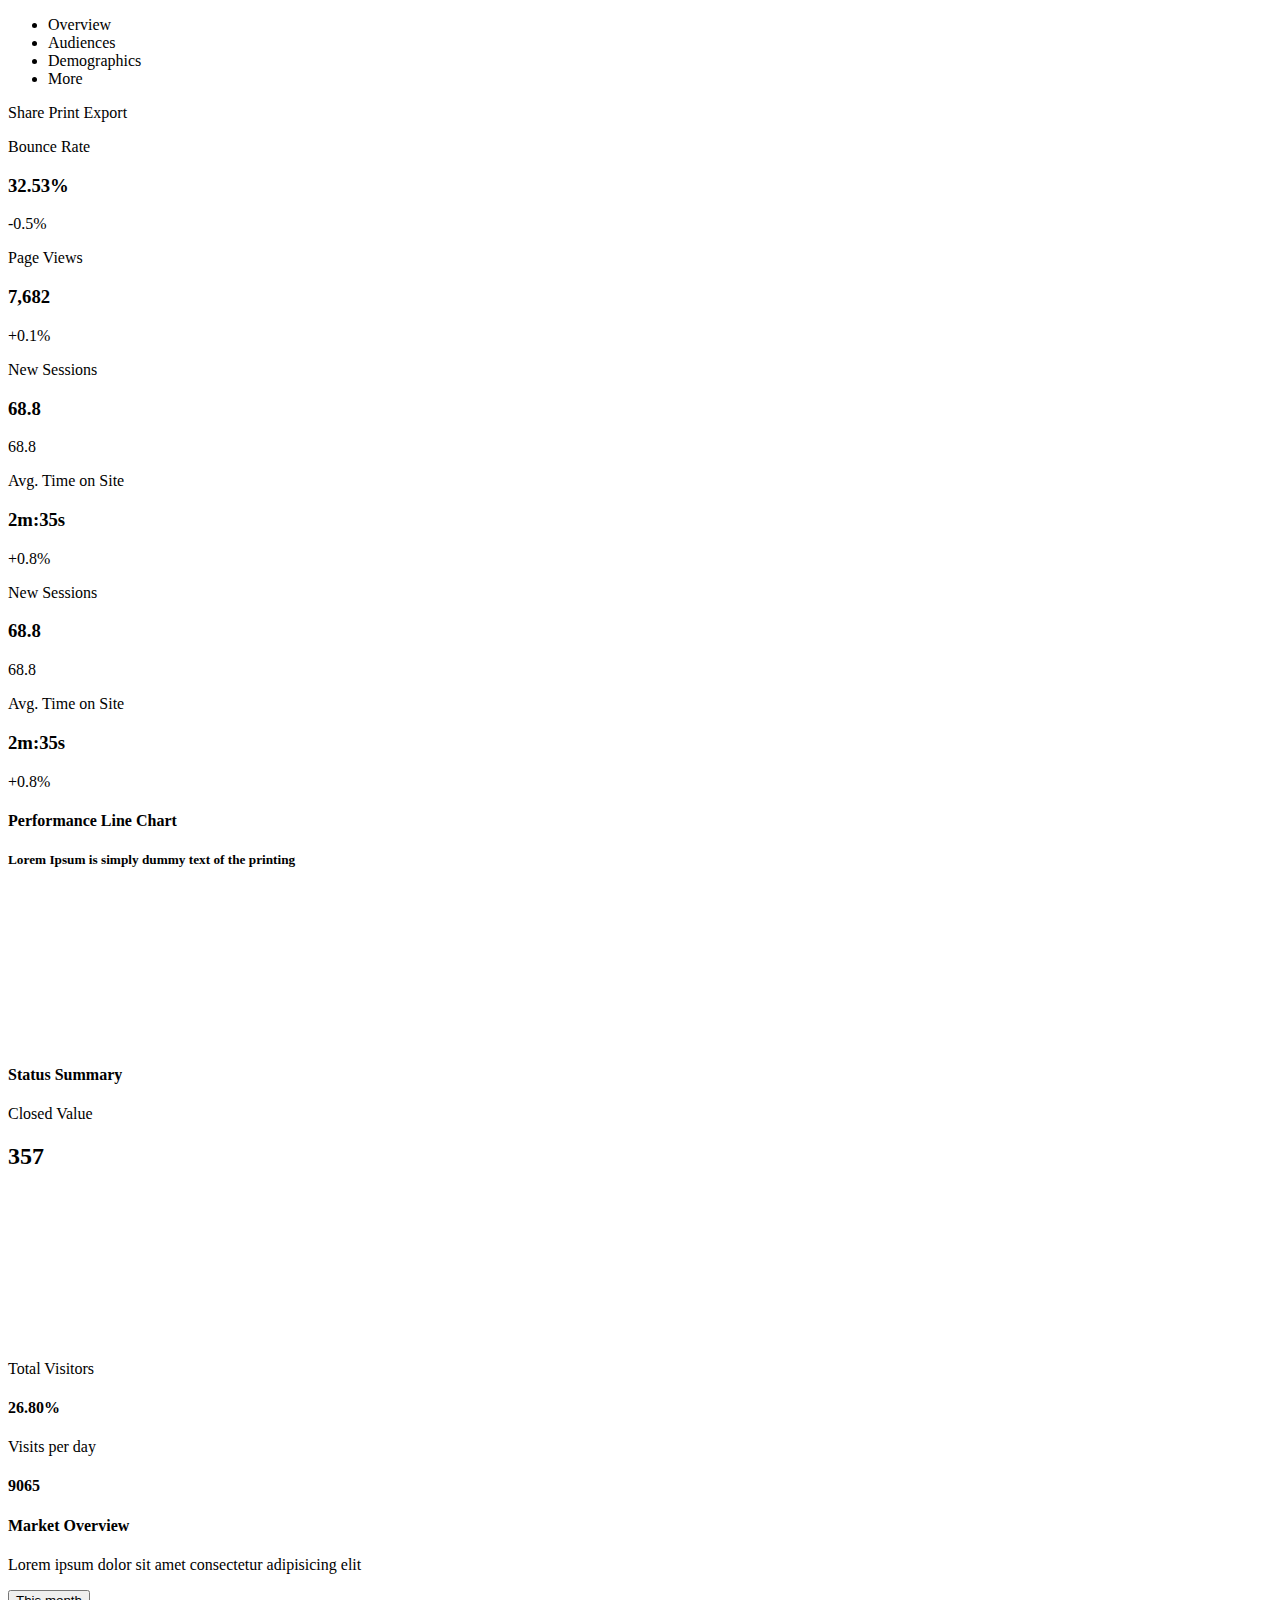
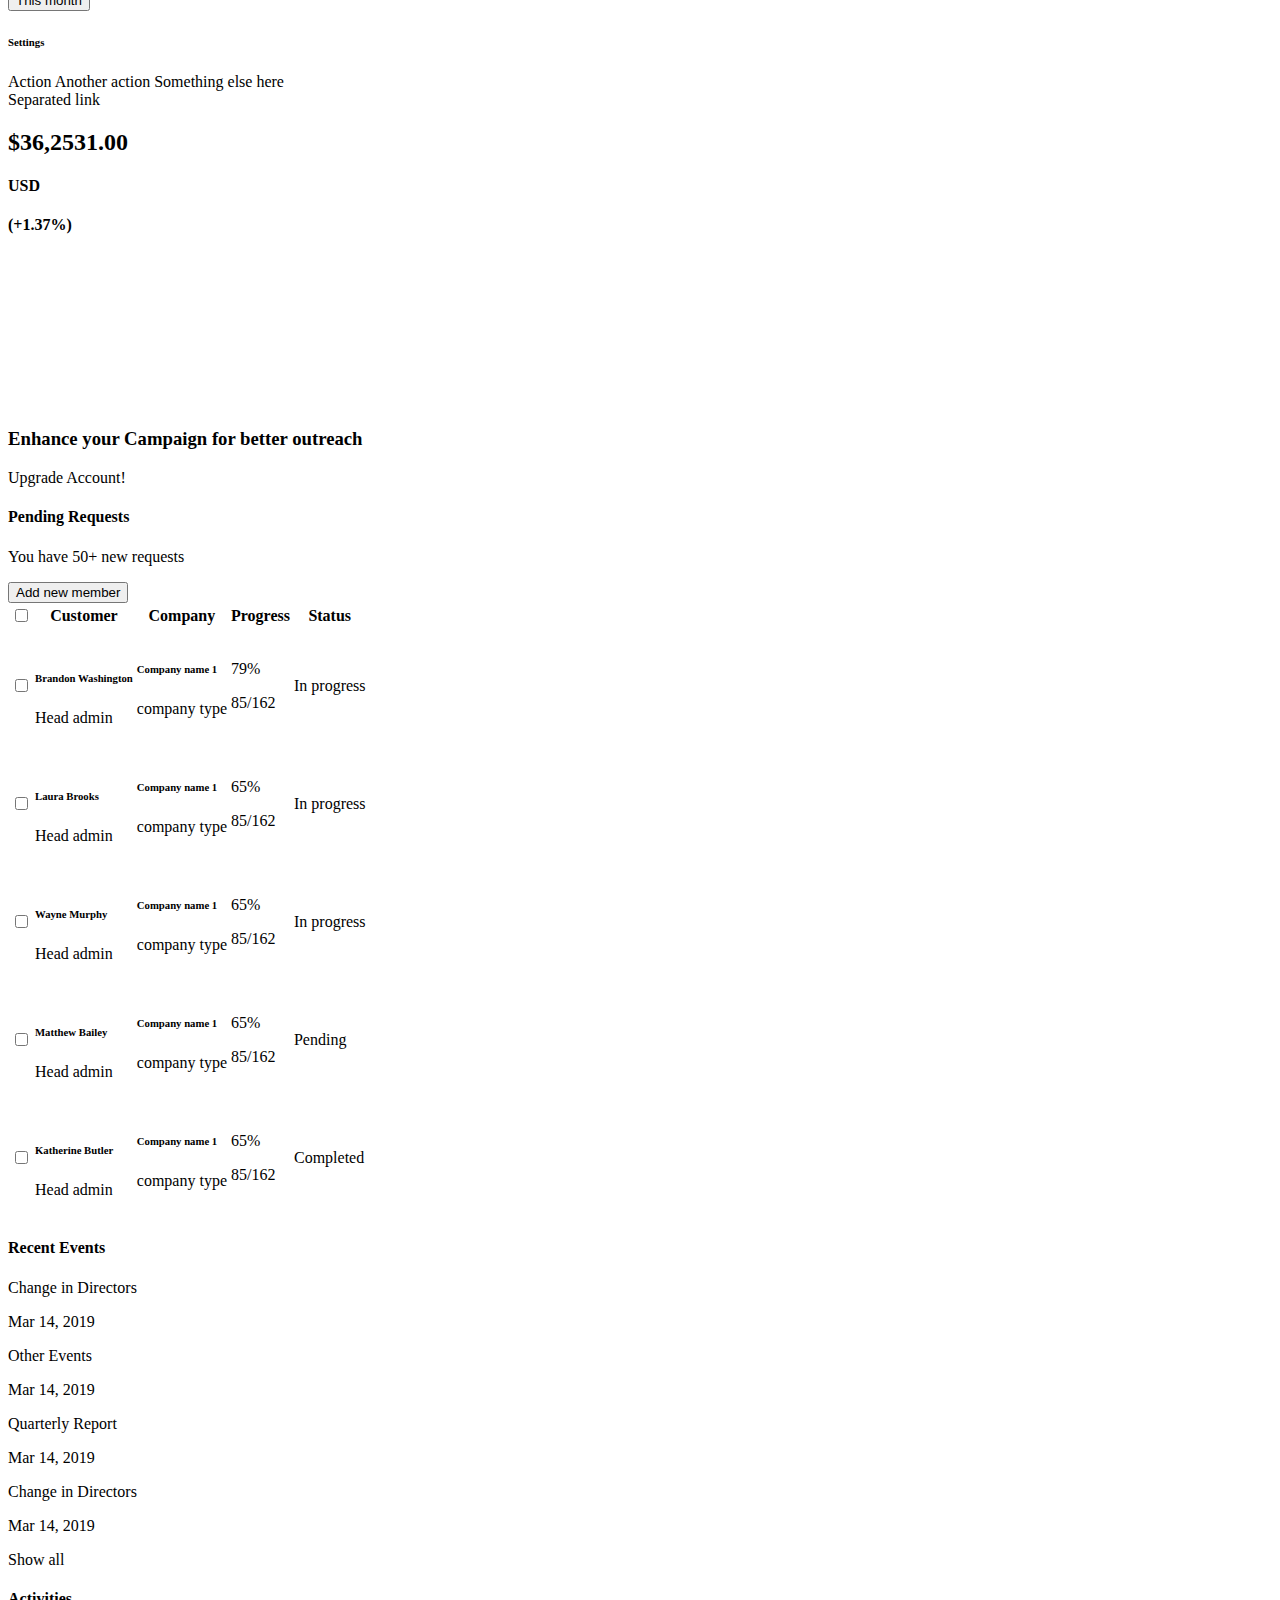
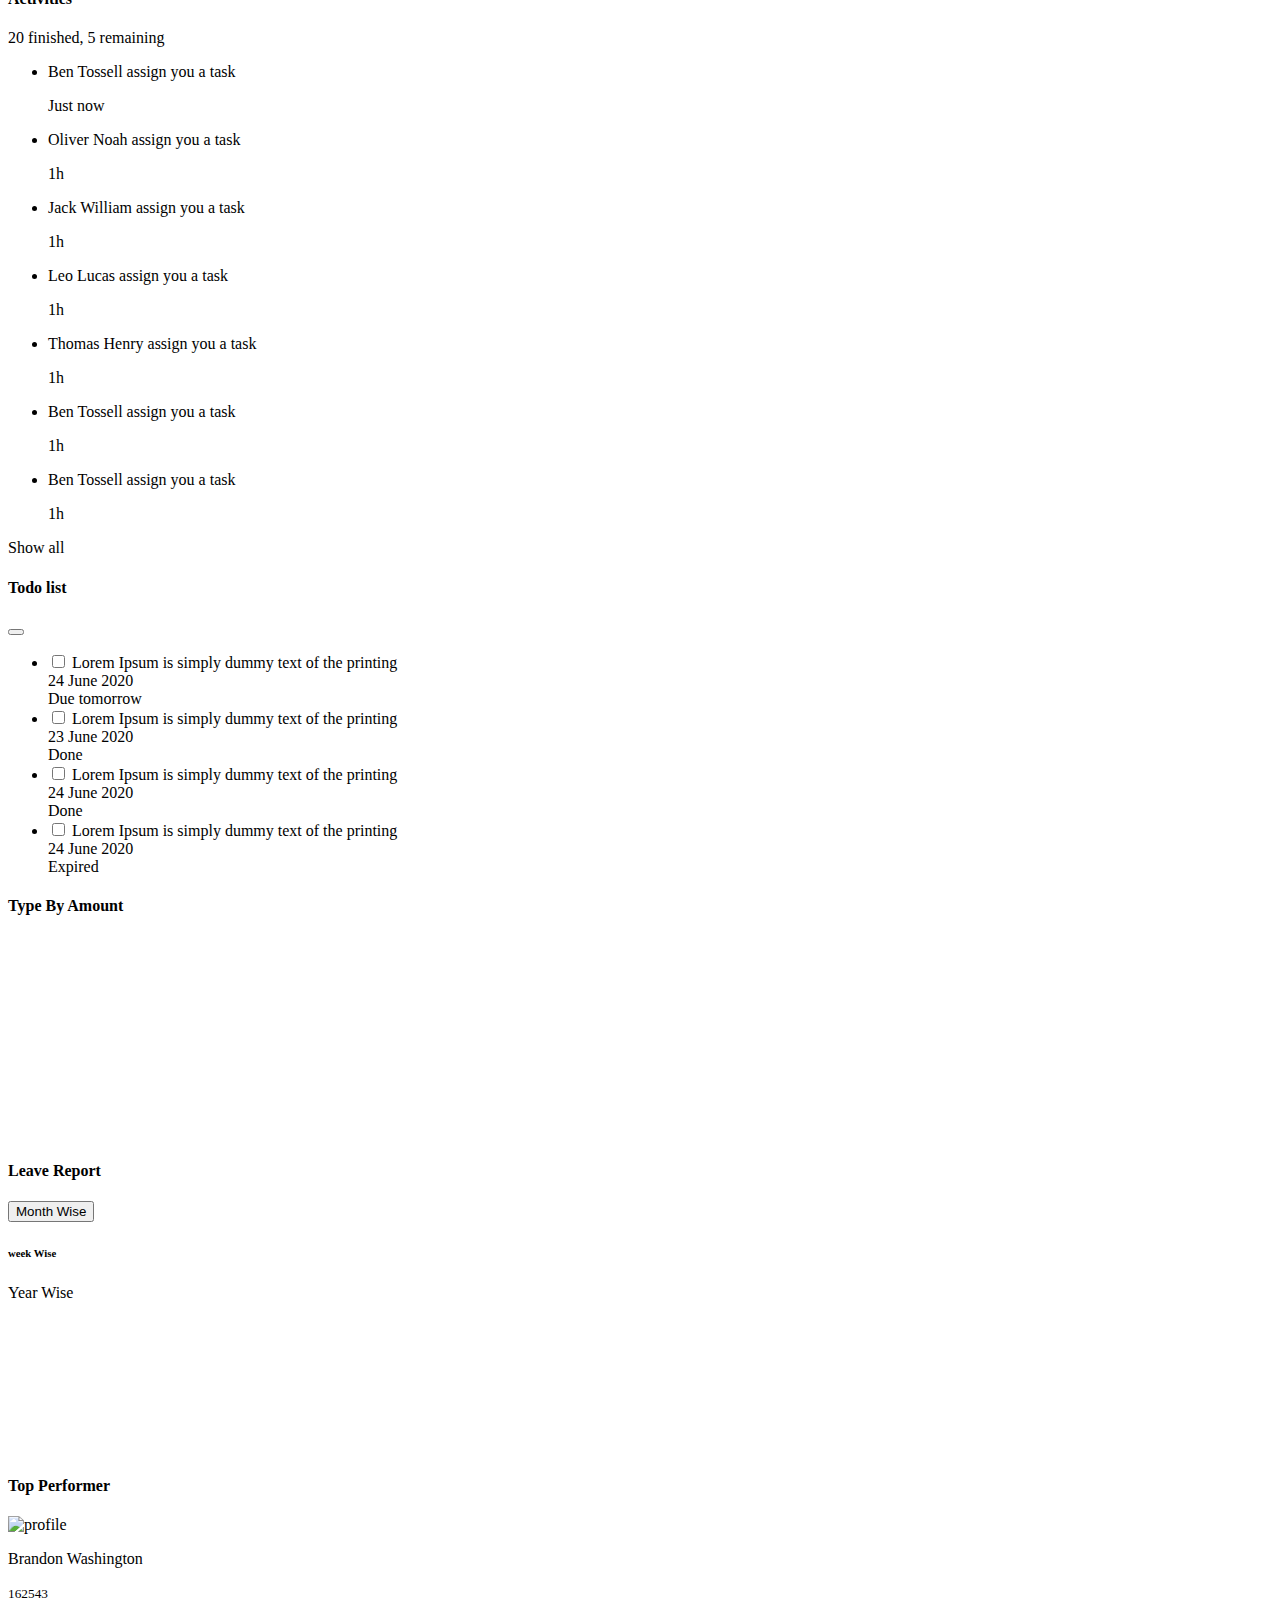
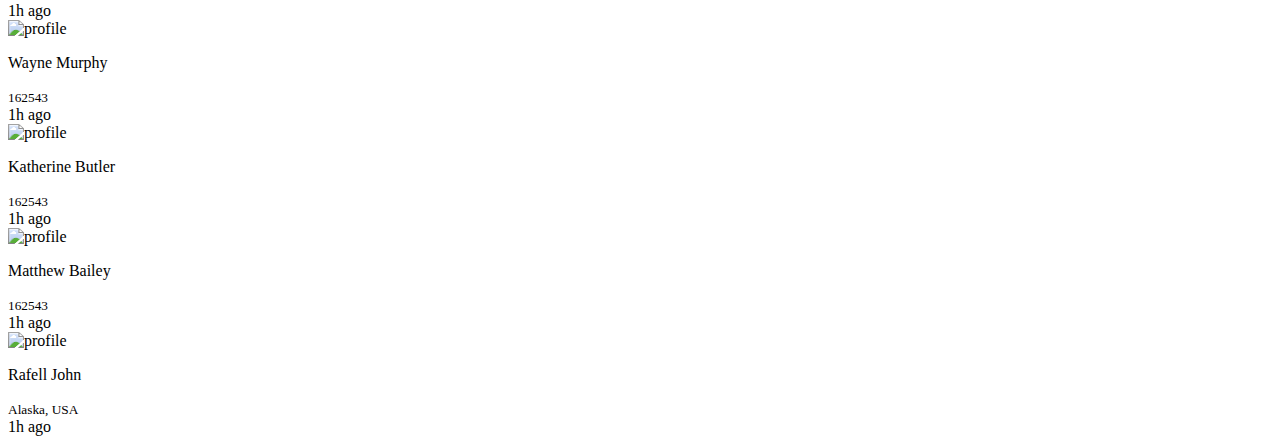
<file: PS-WebParent/PS-Admin/src/main/resources/templates/index.html>
<!DOCTYPE html>
<html lang="en" xmlns:th="http://www.thymeleaf.org">

<head th:replace="~{fragments :: page_head('Home - Pet Shop', 'none')}">
  
</head>
<body>
  <div class="container-scroller"> 
    <!-- header -->
    <nav class="navbar default-layout col-lg-12 col-12 p-0 fixed-top d-flex align-items-top flex-row" th:replace="~{header :: header}">
      
    </nav>
    <!-- header -->
    <div class="container-fluid page-body-wrapper">
      <!-- settings-panel.html -->
      <div class="theme-setting-wrapper" th:replace="~{setting_panel :: setting-panel}">
        
      </div> 
      <!-- settings-panel -->
      
      <!-- sidebar -->
      <nav class="sidebar sidebar-offcanvas" id="sidebar" th:replace="~{sidebar :: sidebar}" >

      </nav>
      <!-- sidebar -->
      
      <!-- partial -->
      <div class="main-panel">
        <div class="content-wrapper">
          <div class="row">
            <div class="col-sm-12">
              <div class="home-tab">
                <div class="d-sm-flex align-items-center justify-content-between border-bottom">
                  <ul class="nav nav-tabs" role="tablist">
                    <li class="nav-item">
                      <a class="nav-link active ps-0" id="home-tab" data-bs-toggle="tab" th:href="@{/#overview}" role="tab" aria-controls="overview" aria-selected="true">Overview</a>
                    </li>
                    <li class="nav-item">
                      <a class="nav-link" id="profile-tab" data-bs-toggle="tab" th:href="@{/#audiences}" role="tab" aria-selected="false">Audiences</a>
                    </li>
                    <li class="nav-item">
                      <a class="nav-link" id="contact-tab" data-bs-toggle="tab" th:href="@{/#demographics}" role="tab" aria-selected="false">Demographics</a>
                    </li>
                    <li class="nav-item">
                      <a class="nav-link border-0" id="more-tab" data-bs-toggle="tab" th:href="@{/#more}" role="tab" aria-selected="false">More</a>
                    </li>
                  </ul>
                  <div>
                    <div class="btn-wrapper">
                      <a th:href="@{/#}" class="btn btn-otline-dark align-items-center"><i class="icon-share"></i> Share</a>
                      <a th:href="@{/#}" class="btn btn-otline-dark"><i class="icon-printer"></i> Print</a>
                      <a th:href="@{/#}" class="btn btn-primary text-white me-0"><i class="icon-download"></i> Export</a>
                    </div>
                  </div>
                </div>
                <div class="tab-content tab-content-basic">
                  <div class="tab-pane fade show active" id="overview" role="tabpanel" aria-labelledby="overview"> 
                    <div class="row">
                      <div class="col-sm-12">
                        <div class="statistics-details d-flex align-items-center justify-content-between">
                          <div>
                            <p class="statistics-title">Bounce Rate</p>
                            <h3 class="rate-percentage">32.53%</h3>
                            <p class="text-danger d-flex"><i class="mdi mdi-menu-down"></i><span>-0.5%</span></p>
                          </div>
                          <div>
                            <p class="statistics-title">Page Views</p>
                            <h3 class="rate-percentage">7,682</h3>
                            <p class="text-success d-flex"><i class="mdi mdi-menu-up"></i><span>+0.1%</span></p>
                          </div>
                          <div>
                            <p class="statistics-title">New Sessions</p>
                            <h3 class="rate-percentage">68.8</h3>
                            <p class="text-danger d-flex"><i class="mdi mdi-menu-down"></i><span>68.8</span></p>
                          </div>
                          <div class="d-none d-md-block">
                            <p class="statistics-title">Avg. Time on Site</p>
                            <h3 class="rate-percentage">2m:35s</h3>
                            <p class="text-success d-flex"><i class="mdi mdi-menu-down"></i><span>+0.8%</span></p>
                          </div>
                          <div class="d-none d-md-block">
                            <p class="statistics-title">New Sessions</p>
                            <h3 class="rate-percentage">68.8</h3>
                            <p class="text-danger d-flex"><i class="mdi mdi-menu-down"></i><span>68.8</span></p>
                          </div>
                          <div class="d-none d-md-block">
                            <p class="statistics-title">Avg. Time on Site</p>
                            <h3 class="rate-percentage">2m:35s</h3>
                            <p class="text-success d-flex"><i class="mdi mdi-menu-down"></i><span>+0.8%</span></p>
                          </div>
                        </div>
                      </div>
                    </div> 
                    <div class="row">
                      <div class="col-lg-8 d-flex flex-column">
                        <div class="row flex-grow">
                          <div class="col-12 col-lg-4 col-lg-12 grid-margin stretch-card">
                            <div class="card card-rounded">
                              <div class="card-body">
                                <div class="d-sm-flex justify-content-between align-items-start">
                                  <div>
                                   <h4 class="card-title card-title-dash">Performance Line Chart</h4>
                                   <h5 class="card-subtitle card-subtitle-dash">Lorem Ipsum is simply dummy text of the printing</h5>
                                  </div>
                                  <div id="performance-line-legend"></div>
                                </div>
                                <div class="chartjs-wrapper mt-5">
                                  <canvas id="performaneLine"></canvas>
                                </div>
                              </div>
                            </div>
                          </div>
                        </div>
                      </div>
                      <div class="col-lg-4 d-flex flex-column">
                        <div class="row flex-grow">
                          <div class="col-md-6 col-lg-12 grid-margin stretch-card">
                            <div class="card bg-primary card-rounded">
                              <div class="card-body pb-0">
                                <h4 class="card-title card-title-dash text-white mb-4">Status Summary</h4>
                                <div class="row">
                                  <div class="col-sm-4">
                                    <p class="status-summary-ight-white mb-1">Closed Value</p>
                                    <h2 class="text-info">357</h2>
                                  </div>
                                  <div class="col-sm-8">
                                    <div class="status-summary-chart-wrapper pb-4">
                                      <canvas id="status-summary"></canvas>
                                    </div>
                                  </div>
                                </div>
                              </div>
                            </div>
                          </div>
                          <div class="col-md-6 col-lg-12 grid-margin stretch-card">
                            <div class="card card-rounded">
                              <div class="card-body">
                                <div class="row">
                                  <div class="col-sm-6">
                                    <div class="d-flex justify-content-between align-items-center mb-2 mb-sm-0">
                                      <div class="circle-progress-width">
                                        <div id="totalVisitors" class="progressbar-js-circle pr-2"></div>
                                      </div>
                                      <div>
                                        <p class="text-small mb-2">Total Visitors</p>
                                        <h4 class="mb-0 fw-bold">26.80%</h4>
                                      </div>
                                    </div>
                                  </div>
                                  <div class="col-sm-6">
                                    <div class="d-flex justify-content-between align-items-center">
                                      <div class="circle-progress-width">
                                        <div id="visitperday" class="progressbar-js-circle pr-2"></div>
                                      </div>
                                      <div>
                                        <p class="text-small mb-2">Visits per day</p>
                                        <h4 class="mb-0 fw-bold">9065</h4>
                                      </div>
                                    </div>
                                  </div>
                                </div>
                              </div>
                            </div>
                          </div>
                        </div>
                      </div>
                    </div>
                    <div class="row">
                      <div class="col-lg-8 d-flex flex-column">
                        <div class="row flex-grow">
                          <div class="col-12 grid-margin stretch-card">
                            <div class="card card-rounded">
                              <div class="card-body">
                                <div class="d-sm-flex justify-content-between align-items-start">
                                  <div>
                                    <h4 class="card-title card-title-dash">Market Overview</h4>
                                   <p class="card-subtitle card-subtitle-dash">Lorem ipsum dolor sit amet consectetur adipisicing elit</p>
                                  </div>
                                  <div>
                                    <div class="dropdown">
                                      <button class="btn btn-secondary dropdown-toggle toggle-dark btn-lg mb-0 me-0" type="button" id="dropdownMenuButton2" data-bs-toggle="dropdown" aria-haspopup="true" aria-expanded="false"> This month </button>
                                      <div class="dropdown-menu" aria-labelledby="dropdownMenuButton2">
                                        <h6 class="dropdown-header">Settings</h6>
                                        <a class="dropdown-item" th:href="@{/#}">Action</a>
                                        <a class="dropdown-item" th:href="@{/#}">Another action</a>
                                        <a class="dropdown-item" th:href="@{/#}">Something else here</a>
                                        <div class="dropdown-divider"></div>
                                        <a class="dropdown-item" th:href="@{/#}">Separated link</a>
                                      </div>
                                    </div>
                                  </div>
                                </div>
                                <div class="d-sm-flex align-items-center mt-1 justify-content-between">
                                  <div class="d-sm-flex align-items-center mt-4 justify-content-between"><h2 class="me-2 fw-bold">$36,2531.00</h2><h4 class="me-2">USD</h4><h4 class="text-success">(+1.37%)</h4></div>
                                  <div class="me-3"><div id="marketing-overview-legend"></div></div>
                                </div>
                                <div class="chartjs-bar-wrapper mt-3">
                                  <canvas id="marketingOverview"></canvas>
                                </div>
                              </div>
                            </div>
                          </div>
                        </div>
                        <div class="row flex-grow">
                          <div class="col-12 grid-margin stretch-card">
                            <div class="card card-rounded table-darkBGImg">
                              <div class="card-body">
                                <div class="col-sm-8">
                                  <h3 class="text-white upgrade-info mb-0">
                                    Enhance your <span class="fw-bold">Campaign</span> for better outreach
                                  </h3>
                                  <a th:href="@{/#}" class="btn btn-info upgrade-btn">Upgrade Account!</a>
                                </div>
                              </div>
                            </div>
                          </div>
                        </div>
                        <div class="row flex-grow">
                          <div class="col-12 grid-margin stretch-card">
                            <div class="card card-rounded">
                              <div class="card-body">
                                <div class="d-sm-flex justify-content-between align-items-start">
                                  <div>
                                    <h4 class="card-title card-title-dash">Pending Requests</h4>
                                   <p class="card-subtitle card-subtitle-dash">You have 50+ new requests</p>
                                  </div>
                                  <div>
                                    <button class="btn btn-primary btn-lg text-white mb-0 me-0" type="button"><i class="mdi mdi-account-plus"></i>Add new member</button>
                                  </div>
                                </div>
                                <div class="table-responsive  mt-1">
                                  <table class="table select-table">
                                    <thead>
                                      <tr>
                                        <th>
                                          <div class="form-check form-check-flat mt-0">
                                            <label class="form-check-label">
                                              <input type="checkbox" class="form-check-input" aria-checked="false"><i class="input-helper"></i></label>
                                          </div>
                                        </th>
                                        <th>Customer</th>
                                        <th>Company</th>
                                        <th>Progress</th>
                                        <th>Status</th>
                                      </tr>
                                    </thead>
                                    <tbody>
                                      <tr>
                                        <td>
                                          <div class="form-check form-check-flat mt-0">
                                            <label class="form-check-label">
                                            <input type="checkbox" class="form-check-input" aria-checked="false"><i class="input-helper"></i></label>
                                          </div>
                                        </td>
                                        <td>
                                          <div class="d-flex ">
                                            <img th:src="@{/images/faces/face1.jpg}" alt="">
                                            <div>
                                              <h6>Brandon Washington</h6>
                                              <p>Head admin</p>
                                            </div>
                                          </div>
                                        </td>
                                        <td>
                                          <h6>Company name 1</h6>
                                          <p>company type</p>
                                        </td>
                                        <td>
                                          <div>
                                            <div class="d-flex justify-content-between align-items-center mb-1 max-width-progress-wrap">
                                              <p class="text-success">79%</p>
                                              <p>85/162</p>
                                            </div>
                                            <div class="progress progress-md">
                                              <div class="progress-bar bg-success" role="progressbar" style="width: 85%" aria-valuenow="25" aria-valuemin="0" aria-valuemax="100"></div>
                                            </div>
                                          </div>
                                        </td>
                                        <td><div class="badge badge-opacity-warning">In progress</div></td>
                                      </tr>
                                      <tr>
                                        <td>
                                          <div class="form-check form-check-flat mt-0">
                                            <label class="form-check-label">
                                            <input type="checkbox" class="form-check-input" aria-checked="false"><i class="input-helper"></i></label>
                                          </div>
                                        </td>
                                        <td>
                                          <div class="d-flex">
                                            <img th:src="@{/images/faces/face2.jpg}" alt="">
                                            <div>
                                              <h6>Laura Brooks</h6>
                                              <p>Head admin</p>
                                            </div>
                                          </div>
                                        </td>
                                        <td>
                                          <h6>Company name 1</h6>
                                          <p>company type</p>
                                        </td>
                                        <td>
                                          <div>
                                            <div class="d-flex justify-content-between align-items-center mb-1 max-width-progress-wrap">
                                              <p class="text-success">65%</p>
                                              <p>85/162</p>
                                            </div>
                                            <div class="progress progress-md">
                                              <div class="progress-bar bg-success" role="progressbar" style="width: 65%" aria-valuenow="65" aria-valuemin="0" aria-valuemax="100"></div>
                                            </div>
                                          </div>
                                        </td>
                                        <td><div class="badge badge-opacity-warning">In progress</div></td>
                                      </tr>
                                      <tr>
                                        <td>
                                          <div class="form-check form-check-flat mt-0">
                                            <label class="form-check-label">
                                            <input type="checkbox" class="form-check-input" aria-checked="false"><i class="input-helper"></i></label>
                                          </div>
                                        </td>
                                        <td>
                                          <div class="d-flex">
                                            <img th:src="@{/images/faces/face3.jpg}" alt="">
                                            <div>
                                              <h6>Wayne Murphy</h6>
                                              <p>Head admin</p>
                                            </div>
                                          </div>
                                        </td>
                                        <td>
                                          <h6>Company name 1</h6>
                                          <p>company type</p>
                                        </td>
                                        <td>
                                          <div>
                                            <div class="d-flex justify-content-between align-items-center mb-1 max-width-progress-wrap">
                                              <p class="text-success">65%</p>
                                              <p>85/162</p>
                                            </div>
                                            <div class="progress progress-md">
                                              <div class="progress-bar bg-warning" role="progressbar" style="width: 38%" aria-valuenow="38" aria-valuemin="0" aria-valuemax="100"></div>
                                            </div>
                                          </div>
                                        </td>
                                        <td><div class="badge badge-opacity-warning">In progress</div></td>
                                      </tr>
                                      <tr>
                                        <td>
                                          <div class="form-check form-check-flat mt-0">
                                            <label class="form-check-label">
                                            <input type="checkbox" class="form-check-input" aria-checked="false"><i class="input-helper"></i></label>
                                          </div>
                                        </td>
                                        <td>
                                          <div class="d-flex">
                                            <img th:src="@{/images/faces/face4.jpg}" alt="">
                                            <div>
                                              <h6>Matthew Bailey</h6>
                                              <p>Head admin</p>
                                            </div>
                                          </div>
                                        </td>
                                        <td>
                                          <h6>Company name 1</h6>
                                          <p>company type</p>
                                        </td>
                                        <td>
                                          <div>
                                            <div class="d-flex justify-content-between align-items-center mb-1 max-width-progress-wrap">
                                              <p class="text-success">65%</p>
                                              <p>85/162</p>
                                            </div>
                                            <div class="progress progress-md">
                                              <div class="progress-bar bg-danger" role="progressbar" style="width: 15%" aria-valuenow="15" aria-valuemin="0" aria-valuemax="100"></div>
                                            </div>
                                          </div>
                                        </td>
                                        <td><div class="badge badge-opacity-danger">Pending</div></td>
                                      </tr>
                                      <tr>
                                        <td>
                                          <div class="form-check form-check-flat mt-0">
                                            <label class="form-check-label">
                                            <input type="checkbox" class="form-check-input" aria-checked="false"><i class="input-helper"></i></label>
                                          </div>
                                        </td>
                                        <td>
                                          <div class="d-flex">
                                            <img th:src="@{/images/faces/face5.jpg}" alt="">
                                            <div>
                                              <h6>Katherine Butler</h6>
                                              <p>Head admin</p>
                                            </div>
                                          </div>
                                        </td>
                                        <td>
                                          <h6>Company name 1</h6>
                                          <p>company type</p>
                                        </td>
                                        <td>
                                          <div>
                                            <div class="d-flex justify-content-between align-items-center mb-1 max-width-progress-wrap">
                                              <p class="text-success">65%</p>
                                              <p>85/162</p>
                                            </div>
                                            <div class="progress progress-md">
                                              <div class="progress-bar bg-success" role="progressbar" style="width: 65%" aria-valuenow="65" aria-valuemin="0" aria-valuemax="100"></div>
                                            </div>
                                          </div>
                                        </td>
                                        <td><div class="badge badge-opacity-success">Completed</div></td>
                                      </tr>
                                    </tbody>
                                  </table>
                                </div>
                              </div>
                            </div>
                          </div>
                        </div>
                        <div class="row flex-grow">
                          <div class="col-md-6 col-lg-6 grid-margin stretch-card">
                            <div class="card card-rounded">
                              <div class="card-body card-rounded">
                                <h4 class="card-title  card-title-dash">Recent Events</h4>
                                <div class="list align-items-center border-bottom py-2">
                                  <div class="wrapper w-100">
                                    <p class="mb-2 font-weight-medium">
                                      Change in Directors
                                    </p>
                                    <div class="d-flex justify-content-between align-items-center">
                                      <div class="d-flex align-items-center">
                                        <i class="mdi mdi-calendar text-muted me-1"></i>
                                        <p class="mb-0 text-small text-muted">Mar 14, 2019</p>
                                      </div>
                                    </div>
                                  </div>
                                </div>
                                <div class="list align-items-center border-bottom py-2">
                                  <div class="wrapper w-100">
                                    <p class="mb-2 font-weight-medium">
                                      Other Events
                                    </p>
                                    <div class="d-flex justify-content-between align-items-center">
                                      <div class="d-flex align-items-center">
                                        <i class="mdi mdi-calendar text-muted me-1"></i>
                                        <p class="mb-0 text-small text-muted">Mar 14, 2019</p>
                                      </div>
                                    </div>
                                  </div>
                                </div>
                                <div class="list align-items-center border-bottom py-2">
                                  <div class="wrapper w-100">
                                    <p class="mb-2 font-weight-medium">
                                      Quarterly Report
                                    </p>
                                    <div class="d-flex justify-content-between align-items-center">
                                      <div class="d-flex align-items-center">
                                        <i class="mdi mdi-calendar text-muted me-1"></i>
                                        <p class="mb-0 text-small text-muted">Mar 14, 2019</p>
                                      </div>
                                    </div>
                                  </div>
                                </div>
                                <div class="list align-items-center border-bottom py-2">
                                  <div class="wrapper w-100">
                                    <p class="mb-2 font-weight-medium">
                                      Change in Directors
                                    </p>
                                    <div class="d-flex justify-content-between align-items-center">
                                      <div class="d-flex align-items-center">
                                        <i class="mdi mdi-calendar text-muted me-1"></i>
                                        <p class="mb-0 text-small text-muted">Mar 14, 2019</p>
                                      </div>
                                    </div>
                                  </div>
                                </div>
                                
                                <div class="list align-items-center pt-3">
                                  <div class="wrapper w-100">
                                    <p class="mb-0">
                                      <a th:href="@{/#}" class="fw-bold text-primary">Show all <i class="mdi mdi-arrow-right ms-2"></i></a>
                                    </p>
                                  </div>
                                </div>
                              </div>
                            </div>
                          </div>
                          <div class="col-md-6 col-lg-6 grid-margin stretch-card">
                            <div class="card card-rounded">
                              <div class="card-body">
                                <div class="d-flex align-items-center justify-content-between mb-3">
                                  <h4 class="card-title card-title-dash">Activities</h4>
                                  <p class="mb-0">20 finished, 5 remaining</p>
                                </div>
                                <ul class="bullet-line-list">
                                  <li>
                                    <div class="d-flex justify-content-between">
                                      <div><span class="text-light-green">Ben Tossell</span> assign you a task</div>
                                      <p>Just now</p>
                                    </div>
                                  </li>
                                  <li>
                                    <div class="d-flex justify-content-between">
                                      <div><span class="text-light-green">Oliver Noah</span> assign you a task</div>
                                      <p>1h</p>
                                    </div>
                                  </li>
                                  <li>
                                    <div class="d-flex justify-content-between">
                                      <div><span class="text-light-green">Jack William</span> assign you a task</div>
                                      <p>1h</p>
                                    </div>
                                  </li>
                                  <li>
                                    <div class="d-flex justify-content-between">
                                      <div><span class="text-light-green">Leo Lucas</span> assign you a task</div>
                                      <p>1h</p>
                                    </div>
                                  </li>
                                  <li>
                                    <div class="d-flex justify-content-between">
                                      <div><span class="text-light-green">Thomas Henry</span> assign you a task</div>
                                      <p>1h</p>
                                    </div>
                                  </li>
                                  <li>
                                    <div class="d-flex justify-content-between">
                                      <div><span class="text-light-green">Ben Tossell</span> assign you a task</div>
                                      <p>1h</p>
                                    </div>
                                  </li>
                                  <li>
                                    <div class="d-flex justify-content-between">
                                      <div><span class="text-light-green">Ben Tossell</span> assign you a task</div>
                                      <p>1h</p>
                                    </div>
                                  </li>
                                </ul>
                                <div class="list align-items-center pt-3">
                                  <div class="wrapper w-100">
                                    <p class="mb-0">
                                      <a th:href="@{/#}" class="fw-bold text-primary">Show all <i class="mdi mdi-arrow-right ms-2"></i></a>
                                    </p>
                                  </div>
                                </div>
                              </div>
                            </div>
                          </div>
                        </div>
                      </div>
                      <div class="col-lg-4 d-flex flex-column">
                        <div class="row flex-grow">
                          <div class="col-12 grid-margin stretch-card">
                            <div class="card card-rounded">
                              <div class="card-body">
                                <div class="row">
                                  <div class="col-lg-12">
                                    <div class="d-flex justify-content-between align-items-center">
                                      <h4 class="card-title card-title-dash">Todo list</h4>
                                      <div class="add-items d-flex mb-0">
                                        <!-- <input type="text" class="form-control todo-list-input" placeholder="What do you need to do today?"> -->
                                        <button class="add btn btn-icons btn-rounded btn-primary todo-list-add-btn text-white me-0 pl-12p"><i class="mdi mdi-plus"></i></button>
                                      </div>
                                    </div>
                                    <div class="list-wrapper">
                                      <ul class="todo-list todo-list-rounded">
                                        <li class="d-block">
                                          <div class="form-check w-100">
                                            <label class="form-check-label">
                                              <input class="checkbox" type="checkbox"> Lorem Ipsum is simply dummy text of the printing <i class="input-helper rounded"></i>
                                            </label>
                                            <div class="d-flex mt-2">
                                              <div class="ps-4 text-small me-3">24 June 2020</div>
                                              <div class="badge badge-opacity-warning me-3">Due tomorrow</div>
                                              <i class="mdi mdi-flag ms-2 flag-color"></i>
                                            </div>
                                          </div>
                                        </li>
                                        <li class="d-block">
                                          <div class="form-check w-100">
                                            <label class="form-check-label">
                                              <input class="checkbox" type="checkbox"> Lorem Ipsum is simply dummy text of the printing <i class="input-helper rounded"></i>
                                            </label>
                                            <div class="d-flex mt-2">
                                              <div class="ps-4 text-small me-3">23 June 2020</div>
                                              <div class="badge badge-opacity-success me-3">Done</div>
                                            </div>
                                          </div>
                                        </li>
                                        <li>
                                          <div class="form-check w-100">
                                            <label class="form-check-label">
                                              <input class="checkbox" type="checkbox"> Lorem Ipsum is simply dummy text of the printing <i class="input-helper rounded"></i>
                                            </label>
                                            <div class="d-flex mt-2">
                                              <div class="ps-4 text-small me-3">24 June 2020</div>
                                              <div class="badge badge-opacity-success me-3">Done</div>
                                            </div>
                                          </div>
                                        </li>
                                        <li class="border-bottom-0">
                                          <div class="form-check w-100">
                                            <label class="form-check-label">
                                              <input class="checkbox" type="checkbox"> Lorem Ipsum is simply dummy text of the printing <i class="input-helper rounded"></i>
                                            </label>
                                            <div class="d-flex mt-2">
                                              <div class="ps-4 text-small me-3">24 June 2020</div>
                                              <div class="badge badge-opacity-danger me-3">Expired</div>
                                            </div>
                                          </div>
                                        </li>
                                      </ul>
                                    </div>
                                  </div>
                                </div>
                              </div>
                            </div>
                          </div>
                        </div>
                        <div class="row flex-grow">
                          <div class="col-12 grid-margin stretch-card">
                            <div class="card card-rounded">
                              <div class="card-body">
                                <div class="row">
                                  <div class="col-lg-12">
                                    <div class="d-flex justify-content-between align-items-center mb-3">
                                      <h4 class="card-title card-title-dash">Type By Amount</h4>
                                    </div>
                                    <canvas class="my-auto" id="doughnutChart" height="200"></canvas>
                                    <div id="doughnut-chart-legend" class="mt-5 text-center"></div>
                                  </div>
                                </div>
                              </div>
                            </div>
                          </div>
                        </div>
                        <div class="row flex-grow">
                          <div class="col-12 grid-margin stretch-card">
                            <div class="card card-rounded">
                              <div class="card-body">
                                <div class="row">
                                  <div class="col-lg-12">
                                    <div class="d-flex justify-content-between align-items-center mb-3">
                                      <div>
                                        <h4 class="card-title card-title-dash">Leave Report</h4>
                                      </div>
                                      <div>
                                        <div class="dropdown">
                                          <button class="btn btn-secondary dropdown-toggle toggle-dark btn-lg mb-0 me-0" type="button" id="dropdownMenuButton3" data-bs-toggle="dropdown" aria-haspopup="true" aria-expanded="false"> Month Wise </button>
                                          <div class="dropdown-menu" aria-labelledby="dropdownMenuButton3">
                                            <h6 class="dropdown-header">week Wise</h6>
                                            <a class="dropdown-item" th:href="@{/#}">Year Wise</a>
                                          </div>
                                        </div>
                                      </div>
                                    </div>
                                    <div class="mt-3">
                                      <canvas id="leaveReport"></canvas>
                                    </div>
                                  </div>
                                </div>
                              </div>
                            </div>
                          </div>
                        </div>
                        <div class="row flex-grow">
                          <div class="col-12 grid-margin stretch-card">
                            <div class="card card-rounded">
                              <div class="card-body">
                                <div class="row">
                                  <div class="col-lg-12">
                                    <div class="d-flex justify-content-between align-items-center mb-3">
                                      <div>
                                        <h4 class="card-title card-title-dash">Top Performer</h4>
                                      </div>
                                    </div>
                                    <div class="mt-3">
                                      <div class="wrapper d-flex align-items-center justify-content-between py-2 border-bottom">
                                        <div class="d-flex">
                                          <img class="img-sm rounded-10" th:src="@{/images/faces/face1.jpg}" alt="profile">
                                          <div class="wrapper ms-3">
                                            <p class="ms-1 mb-1 fw-bold">Brandon Washington</p>
                                            <small class="text-muted mb-0">162543</small>
                                          </div>
                                        </div>
                                        <div class="text-muted text-small">
                                          1h ago
                                        </div>
                                      </div>
                                      <div class="wrapper d-flex align-items-center justify-content-between py-2 border-bottom">
                                        <div class="d-flex">
                                          <img class="img-sm rounded-10" th:src="@{/images/faces/face2.jpg}" alt="profile">
                                          <div class="wrapper ms-3">
                                            <p class="ms-1 mb-1 fw-bold">Wayne Murphy</p>
                                            <small class="text-muted mb-0">162543</small>
                                          </div>
                                        </div>
                                        <div class="text-muted text-small">
                                          1h ago
                                        </div>
                                      </div>
                                      <div class="wrapper d-flex align-items-center justify-content-between py-2 border-bottom">
                                        <div class="d-flex">
                                          <img class="img-sm rounded-10" th:src="@{/images/faces/face3.jpg}" alt="profile">
                                          <div class="wrapper ms-3">
                                            <p class="ms-1 mb-1 fw-bold">Katherine Butler</p>
                                            <small class="text-muted mb-0">162543</small>
                                          </div>
                                        </div>
                                        <div class="text-muted text-small">
                                          1h ago
                                        </div>
                                      </div>
                                      <div class="wrapper d-flex align-items-center justify-content-between py-2 border-bottom">
                                        <div class="d-flex">
                                          <img class="img-sm rounded-10" th:src="@{/images/faces/face4.jpg}" alt="profile">
                                          <div class="wrapper ms-3">
                                            <p class="ms-1 mb-1 fw-bold">Matthew Bailey</p>
                                            <small class="text-muted mb-0">162543</small>
                                          </div>
                                        </div>
                                        <div class="text-muted text-small">
                                          1h ago
                                        </div>
                                      </div>
                                      <div class="wrapper d-flex align-items-center justify-content-between pt-2">
                                        <div class="d-flex">
                                          <img class="img-sm rounded-10" th:src="@{/images/faces/face5.jpg}" alt="profile">
                                          <div class="wrapper ms-3">
                                            <p class="ms-1 mb-1 fw-bold">Rafell John</p>
                                            <small class="text-muted mb-0">Alaska, USA</small>
                                          </div>
                                        </div>
                                        <div class="text-muted text-small">
                                          1h ago
                                        </div>
                                      </div>
                                    </div>
                                  </div>
                                </div>
                              </div>
                            </div>
                          </div>
                        </div>
                      </div>
                    </div>
                  </div>
                </div>
              </div>
            </div>
          </div>
        </div>
        <!-- content-wrapper ends -->
        <!-- partial:partials/_footer.html -->
        <footer class="footer" th:replace="~{footer :: footer}">
          
        </footer>
        <!-- partial -->
      </div>
      <!-- main-panel ends -->
    </div>
    <!-- page-body-wrapper ends -->
  </div>
  <!-- container-scroller -->

  <!-- plugins:js -->
  <script th:src="@{/vendors/js/vendor.bundle.base.js}"></script>
  <!-- endinject -->
  <!-- Plugin js for this page -->
  <script th:src="@{/vendors/chart.js/Chart.min.js}"></script>
  <script th:src="@{/vendors/bootstrap-datepicker/bootstrap-datepicker.min.js}"></script>
  <script th:src="@{/vendors/progressbar.js/progressbar.min.js}"></script>

  <!-- End plugin js for this page -->
  <!-- inject:js -->
  <script th:src="@{/js/off-canvas.js}"></script>
  <script th:src="@{/js/hoverable-collapse.js}"></script>
  <script th:src="@{/js/template.js}"></script>
  <script th:src="@{/js/settings.js}"></script>
  <script th:src="@{/js/todolist.js}"></script>
  <!-- endinject -->
  <!-- Custom js for this page-->
  <script th:src="@{/js/dashboard.js}"></script>
  <script th:src="@{/js/Chart.roundedBarCharts.js}"></script>
  <!-- End custom js for this page-->
</body>

</html>
</file>
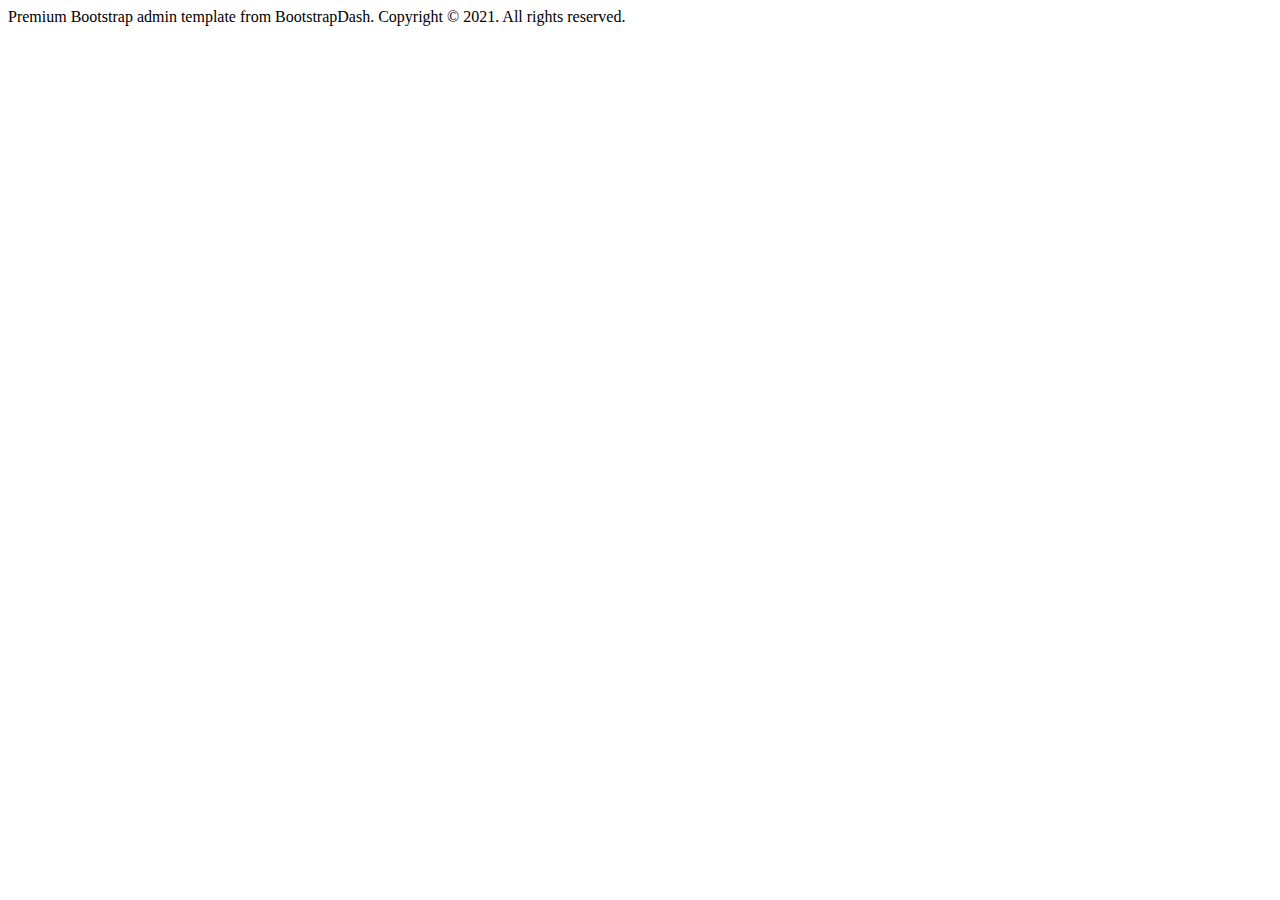
<file: PS-WebParent/PS-Admin/src/main/resources/templates/footer.html>
<!DOCTYPE html>
<html lang="en" xmlns:th="http://www.thymeleaf.org">
<body>
	<div id="footer" class='active' th:fragment="footer">
		<footer class="footer">
          <div class="d-sm-flex justify-content-center justify-content-sm-between">
            <span class="text-muted text-center text-sm-left d-block d-sm-inline-block">Premium <a th:href="@{/https://www.bootstrapdash.com/}" target="_blank">Bootstrap admin template</a> from BootstrapDash.</span>
            <span class="float-none float-sm-right d-block mt-1 mt-sm-0 text-center">Copyright © 2021. All rights reserved.</span>
          </div>
        </footer>
	</div>
</body>
</html>
</file>
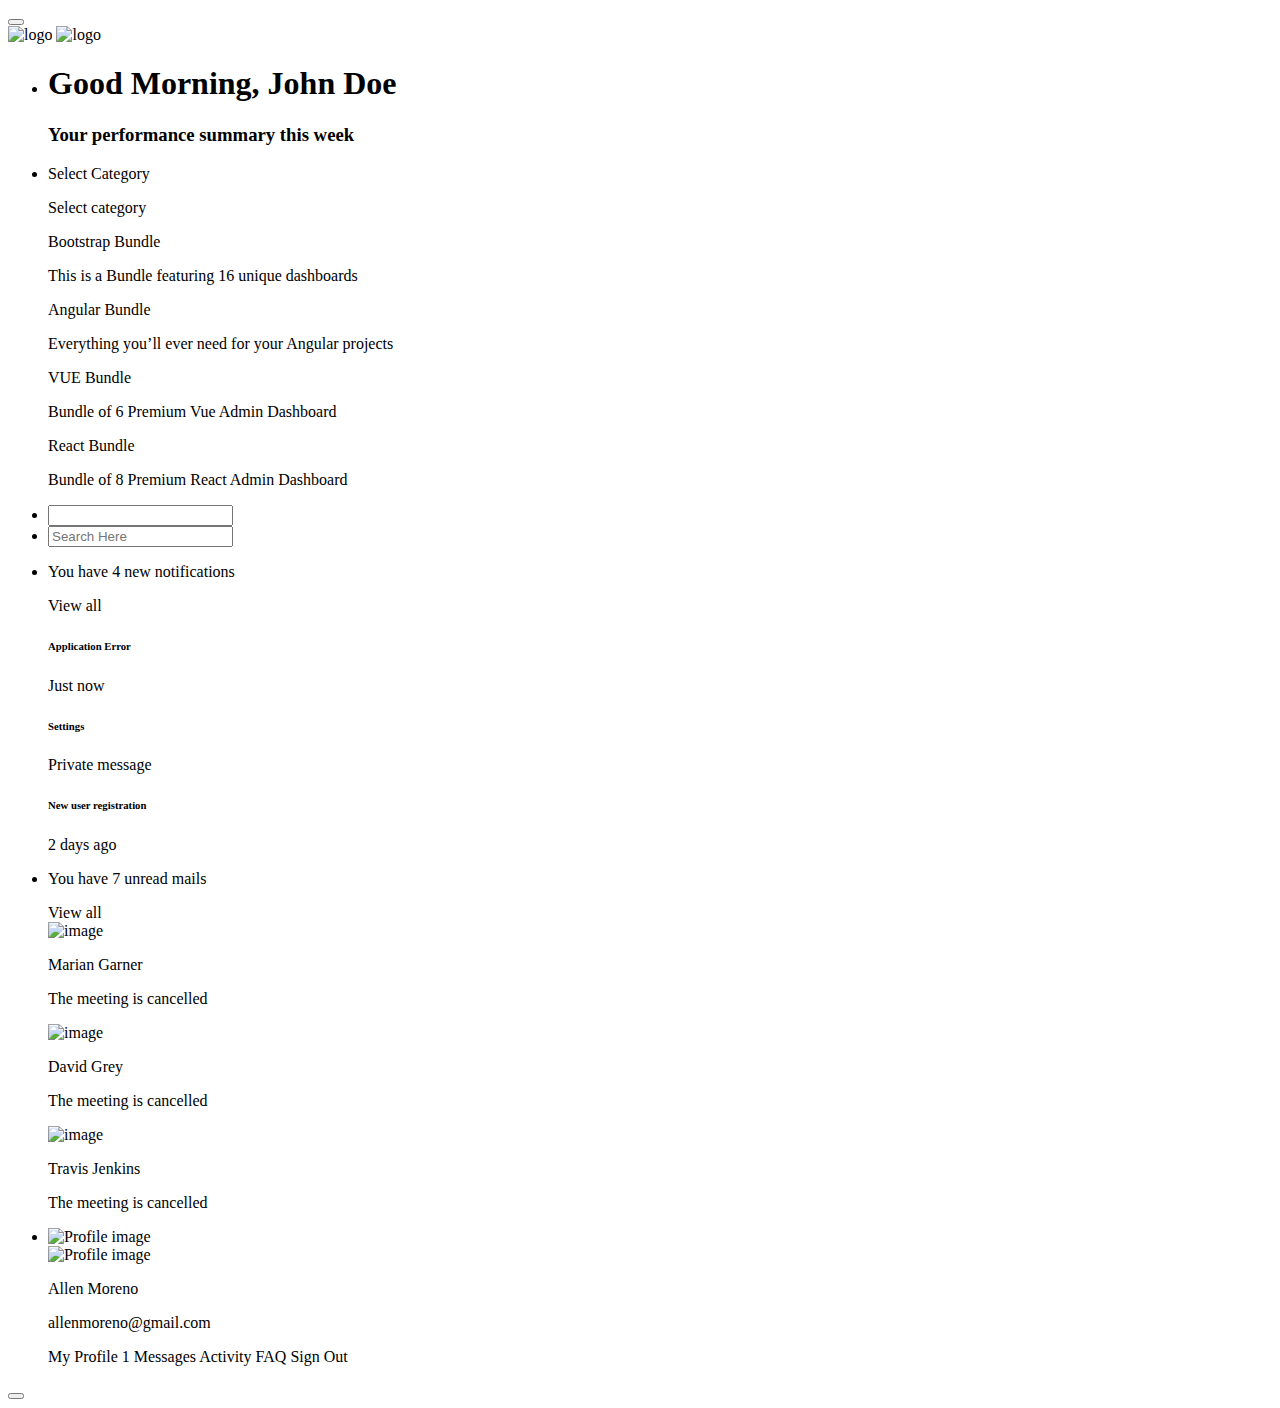
<file: PS-WebParent/PS-Admin/src/main/resources/templates/header.html>
<!DOCTYPE html>
<html lang="en" xmlns:th="http://www.thymeleaf.org">
<body>
	<div id="header" class='active' th:fragment="header">
		<nav class="navbar default-layout col-lg-12 col-12 p-0 fixed-top d-flex align-items-top flex-row">
      <div class="text-center navbar-brand-wrapper d-flex align-items-center justify-content-start">
        <div class="me-3">
          <button class="navbar-toggler navbar-toggler align-self-center" type="button" data-bs-toggle="minimize">
            <span class="icon-menu"></span>
          </button>
        </div>
        <div>
          <a class="navbar-brand brand-logo" th:href="@{/index.html}">
            <img th:src="@{/images/logo.svg}" alt="logo" />
          </a>
          <a class="navbar-brand brand-logo-mini" th:href="@{/index.html}">
            <img th:src="@{/images/logo-mini.svg}" alt="logo" />
          </a>
        </div>
      </div>
      <div class="navbar-menu-wrapper d-flex align-items-top"> 
        <ul class="navbar-nav">
          <li class="nav-item font-weight-semibold d-none d-lg-block ms-0">
            <h1 class="welcome-text">Good Morning, <span class="text-black fw-bold">John Doe</span></h1>
            <h3 class="welcome-sub-text">Your performance summary this week </h3>
          </li>
        </ul>
        <ul class="navbar-nav ms-auto">
          <li class="nav-item dropdown d-none d-lg-block">
            <a class="nav-link dropdown-bordered dropdown-toggle dropdown-toggle-split" id="messageDropdown" th:href="@{/#}" data-bs-toggle="dropdown" aria-expanded="false"> Select Category </a>
            <div class="dropdown-menu dropdown-menu-right navbar-dropdown preview-list pb-0" aria-labelledby="messageDropdown">
              <a class="dropdown-item py-3" >
                <p class="mb-0 font-weight-medium float-left">Select category</p>
              </a>
              <div class="dropdown-divider"></div>
              <a class="dropdown-item preview-item">
                <div class="preview-item-content flex-grow py-2">
                  <p class="preview-subject ellipsis font-weight-medium text-dark">Bootstrap Bundle </p>
                  <p class="fw-light small-text mb-0">This is a Bundle featuring 16 unique dashboards</p>
                </div>
              </a>
              <a class="dropdown-item preview-item">
                <div class="preview-item-content flex-grow py-2">
                  <p class="preview-subject ellipsis font-weight-medium text-dark">Angular Bundle</p>
                  <p class="fw-light small-text mb-0">Everything you’ll ever need for your Angular projects</p>
                </div>
              </a>
              <a class="dropdown-item preview-item">
                <div class="preview-item-content flex-grow py-2">
                  <p class="preview-subject ellipsis font-weight-medium text-dark">VUE Bundle</p>
                  <p class="fw-light small-text mb-0">Bundle of 6 Premium Vue Admin Dashboard</p>
                </div>
              </a>
              <a class="dropdown-item preview-item">
                <div class="preview-item-content flex-grow py-2">
                  <p class="preview-subject ellipsis font-weight-medium text-dark">React Bundle</p>
                  <p class="fw-light small-text mb-0">Bundle of 8 Premium React Admin Dashboard</p>
                </div>
              </a>
            </div>
          </li>
          <li class="nav-item d-none d-lg-block">
            <div id="datepicker-popup" class="input-group date datepicker navbar-date-picker">
              <span class="input-group-addon input-group-prepend border-right">
                <span class="icon-calendar input-group-text calendar-icon"></span>
              </span>
              <input type="text" class="form-control">
            </div>
          </li>
          <li class="nav-item">
            <form class="search-form" action="#">
              <i class="icon-search"></i>
              <input type="search" class="form-control" placeholder="Search Here" title="Search here">
            </form>
          </li>
          <li class="nav-item dropdown">
            <a class="nav-link count-indicator" id="notificationDropdown" th:href="@{/#}" data-bs-toggle="dropdown">
              <i class="icon-mail icon-lg"></i>
            </a>
            <div class="dropdown-menu dropdown-menu-right navbar-dropdown preview-list pb-0" aria-labelledby="notificationDropdown">
              <a class="dropdown-item py-3 border-bottom">
                <p class="mb-0 font-weight-medium float-left">You have 4 new notifications </p>
                <span class="badge badge-pill badge-primary float-right">View all</span>
              </a>
              <a class="dropdown-item preview-item py-3">
                <div class="preview-thumbnail">
                  <i class="mdi mdi-alert m-auto text-primary"></i>
                </div>
                <div class="preview-item-content">
                  <h6 class="preview-subject fw-normal text-dark mb-1">Application Error</h6>
                  <p class="fw-light small-text mb-0"> Just now </p>
                </div>
              </a>
              <a class="dropdown-item preview-item py-3">
                <div class="preview-thumbnail">
                  <i class="mdi mdi-settings m-auto text-primary"></i>
                </div>
                <div class="preview-item-content">
                  <h6 class="preview-subject fw-normal text-dark mb-1">Settings</h6>
                  <p class="fw-light small-text mb-0"> Private message </p>
                </div>
              </a>
              <a class="dropdown-item preview-item py-3">
                <div class="preview-thumbnail">
                  <i class="mdi mdi-airballoon m-auto text-primary"></i>
                </div>
                <div class="preview-item-content">
                  <h6 class="preview-subject fw-normal text-dark mb-1">New user registration</h6>
                  <p class="fw-light small-text mb-0"> 2 days ago </p>
                </div>
              </a>
            </div>
          </li>
          <li class="nav-item dropdown"> 
            <a class="nav-link count-indicator" id="countDropdown" th:href="@{/#}" data-bs-toggle="dropdown" aria-expanded="false">
              <i class="icon-bell"></i>
              <span class="count"></span>
            </a>
            <div class="dropdown-menu dropdown-menu-right navbar-dropdown preview-list pb-0" aria-labelledby="countDropdown">
              <a class="dropdown-item py-3">
                <p class="mb-0 font-weight-medium float-left">You have 7 unread mails </p>
                <span class="badge badge-pill badge-primary float-right">View all</span>
              </a>
              <div class="dropdown-divider"></div>
              <a class="dropdown-item preview-item">
                <div class="preview-thumbnail">
                  <img th:src="@{/images/faces/face10.jpg}" alt="image" class="img-sm profile-pic">
                </div>
                <div class="preview-item-content flex-grow py-2">
                  <p class="preview-subject ellipsis font-weight-medium text-dark">Marian Garner </p>
                  <p class="fw-light small-text mb-0"> The meeting is cancelled </p>
                </div>
              </a>
              <a class="dropdown-item preview-item">
                <div class="preview-thumbnail">
                  <img th:src="@{/images/faces/face12.jpg}" alt="image" class="img-sm profile-pic">
                </div>
                <div class="preview-item-content flex-grow py-2">
                  <p class="preview-subject ellipsis font-weight-medium text-dark">David Grey </p>
                  <p class="fw-light small-text mb-0"> The meeting is cancelled </p>
                </div>
              </a>
              <a class="dropdown-item preview-item">
                <div class="preview-thumbnail">
                  <img th:src="@{/images/faces/face1.jpg}" alt="image" class="img-sm profile-pic">
                </div>
                <div class="preview-item-content flex-grow py-2">
                  <p class="preview-subject ellipsis font-weight-medium text-dark">Travis Jenkins </p>
                  <p class="fw-light small-text mb-0"> The meeting is cancelled </p>
                </div>
              </a>
            </div>
          </li>
          <li class="nav-item dropdown d-none d-lg-block user-dropdown">
            <a class="nav-link" id="UserDropdown" th:href="@{/#}" data-bs-toggle="dropdown" aria-expanded="false">
              <img class="img-xs rounded-circle" th:src="@{/images/faces/face8.jpg}" alt="Profile image"> </a>
            <div class="dropdown-menu dropdown-menu-right navbar-dropdown" aria-labelledby="UserDropdown">
              <div class="dropdown-header text-center">
                <img class="img-md rounded-circle" th:src="@{/images/faces/face8.jpg}" alt="Profile image">
                <p class="mb-1 mt-3 font-weight-semibold">Allen Moreno</p>
                <p class="fw-light text-muted mb-0">allenmoreno@gmail.com</p>
              </div>
              <a class="dropdown-item"><i class="dropdown-item-icon mdi mdi-account-outline text-primary me-2"></i> My Profile <span class="badge badge-pill badge-danger">1</span></a>
              <a class="dropdown-item"><i class="dropdown-item-icon mdi mdi-message-text-outline text-primary me-2"></i> Messages</a>
              <a class="dropdown-item"><i class="dropdown-item-icon mdi mdi-calendar-check-outline text-primary me-2"></i> Activity</a>
              <a class="dropdown-item"><i class="dropdown-item-icon mdi mdi-help-circle-outline text-primary me-2"></i> FAQ</a>
              <a class="dropdown-item"><i class="dropdown-item-icon mdi mdi-power text-primary me-2"></i>Sign Out</a>
            </div>
          </li>
        </ul>
        <button class="navbar-toggler navbar-toggler-right d-lg-none align-self-center" type="button" data-bs-toggle="offcanvas">
          <span class="mdi mdi-menu"></span>
        </button>
      </div>
    </nav>
	</div>
</body>
</html>
</file>
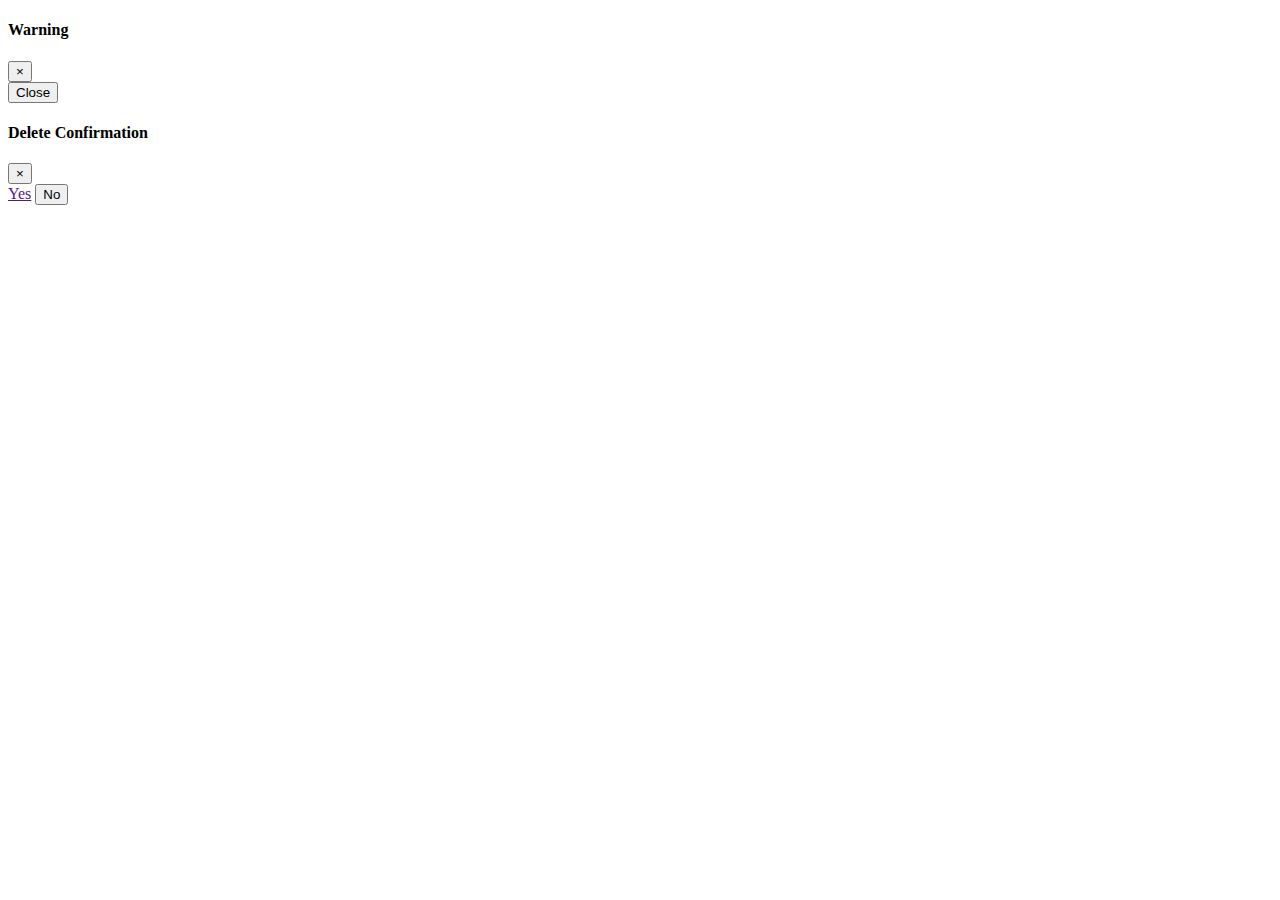
<file: PS-WebParent/PS-Admin/src/main/resources/templates/modal_fragments.html>
<!DOCTYPE html>
<html  xmlns:th="http://www.thymeleaf.org">
<body>

	<div th:fragment="modal_dialog" class="modal fade text-center" id="modalDialog">
		<div class="modal-dialog">
			<div class="modal-content">
				<div class="modal-header">
					<h4 class="modal-title" id="modalTitle">Warning</h4>
					<button type="button" class="close" data-bs-dismiss="modal">&times;</button>
				</div>
				
				<div class="modal-body">
					<span id="modalBody"></span>
				</div>
				
				<div class="modal-footer">
					<button type="button" class="btn btn-danger" data-bs-dismiss="modal">Close</button>
				</div>
			</div>
		</div>
	</div>
		
	<div th:fragment="confirm_modal" class="modal fade text-center" id="confirmModal">
		<div class="modal-dialog">
			<div class="modal-content">
				<div class="modal-header">
					<h4 class="modal-title">Delete Confirmation</h4>
					<button type="button" class="close" data-bs-dismiss="modal">&times;</button>
				</div>
				
				<div class="modal-body">
					<span id="confirmText"></span>
				</div>
				
				<div class="modal-footer">
					<a class="btn btn-success" href="" id="yesButton">Yes</a>
					<button type="button" class="btn btn-danger" data-bs-dismiss="modal">No</button>
				</div>
			</div>
		</div>
	</div>		
</body>
</html>
</file>
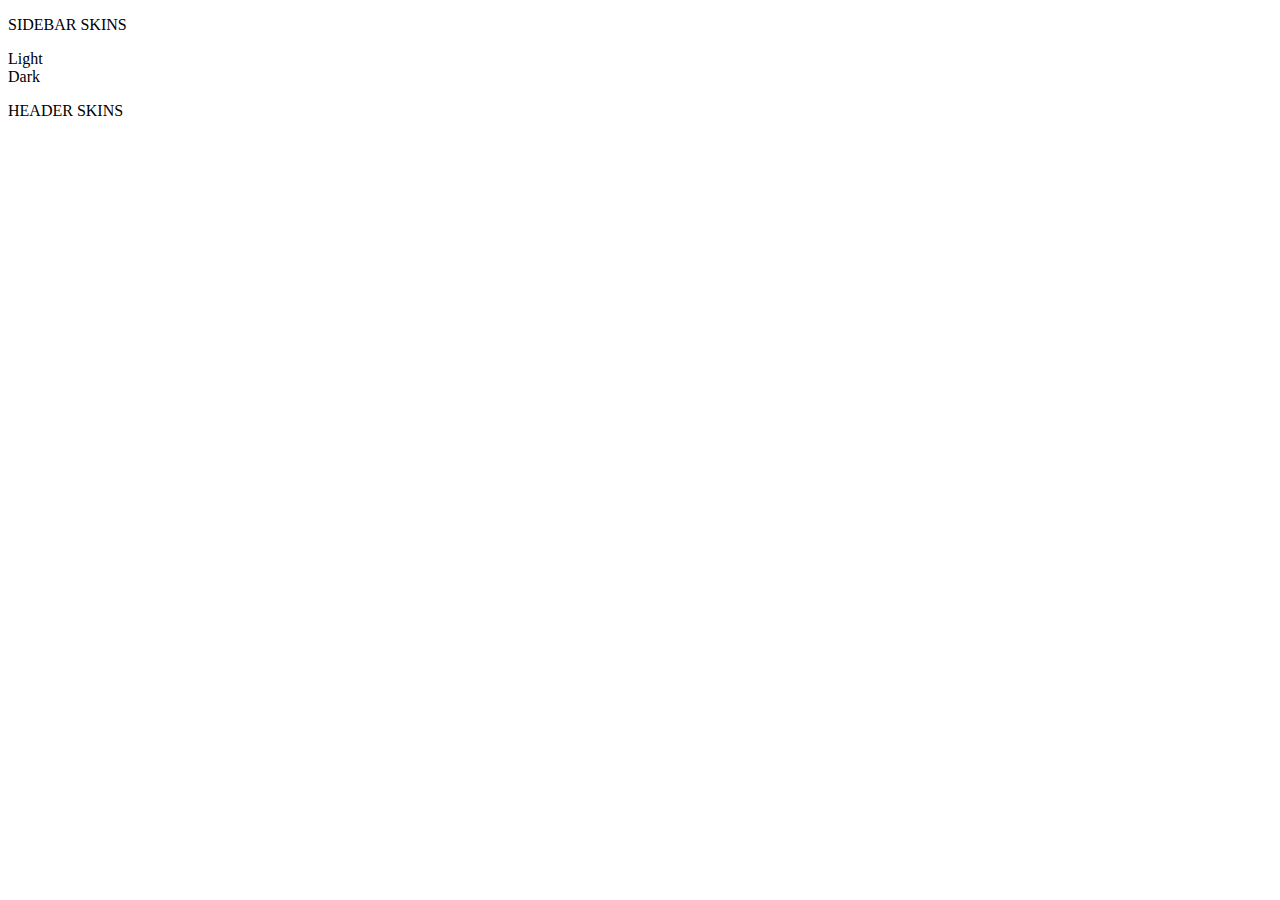
<file: PS-WebParent/PS-Admin/src/main/resources/templates/setting_panel.html>
<!DOCTYPE html>
<html lang="en" xmlns:th="http://www.thymeleaf.org">
<body>
	<div id="setting-panel" class='active' th:fragment="setting-panel">
		<div class="theme-setting-wrapper">
        <div id="settings-trigger"><i class="ti-settings"></i></div>
        <div id="theme-settings" class="settings-panel">
          <i class="settings-close ti-close"></i>
          <p class="settings-heading">SIDEBAR SKINS</p>
          <div class="sidebar-bg-options selected" id="sidebar-light-theme"><div class="img-ss rounded-circle bg-light border me-3"></div>Light</div>
          <div class="sidebar-bg-options" id="sidebar-dark-theme"><div class="img-ss rounded-circle bg-dark border me-3"></div>Dark</div>
          <p class="settings-heading mt-2">HEADER SKINS</p>
          <div class="color-tiles mx-0 px-4">
            <div class="tiles success"></div>
            <div class="tiles warning"></div>
            <div class="tiles danger"></div>
            <div class="tiles info"></div>
            <div class="tiles dark"></div>
            <div class="tiles default"></div>
          </div>
        </div>
      </div>
	</div>
</body>
</html>
</file>
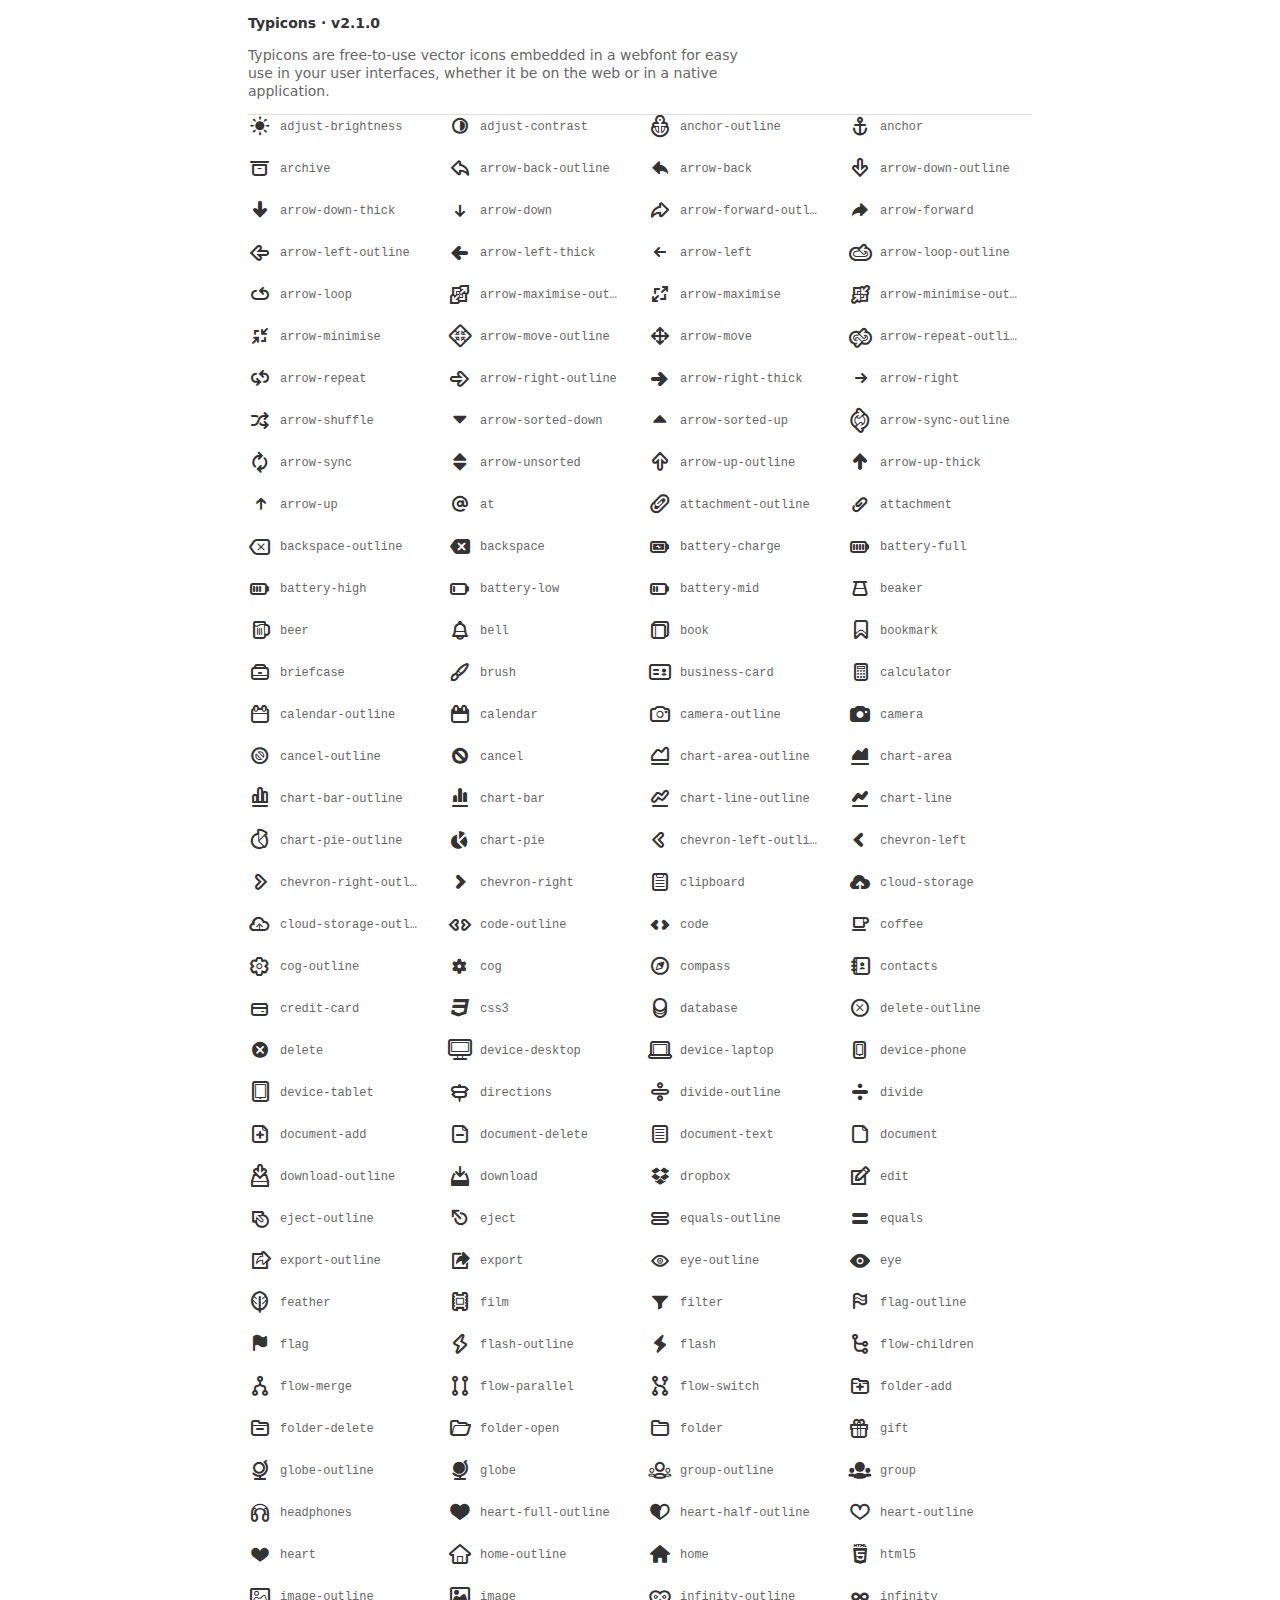
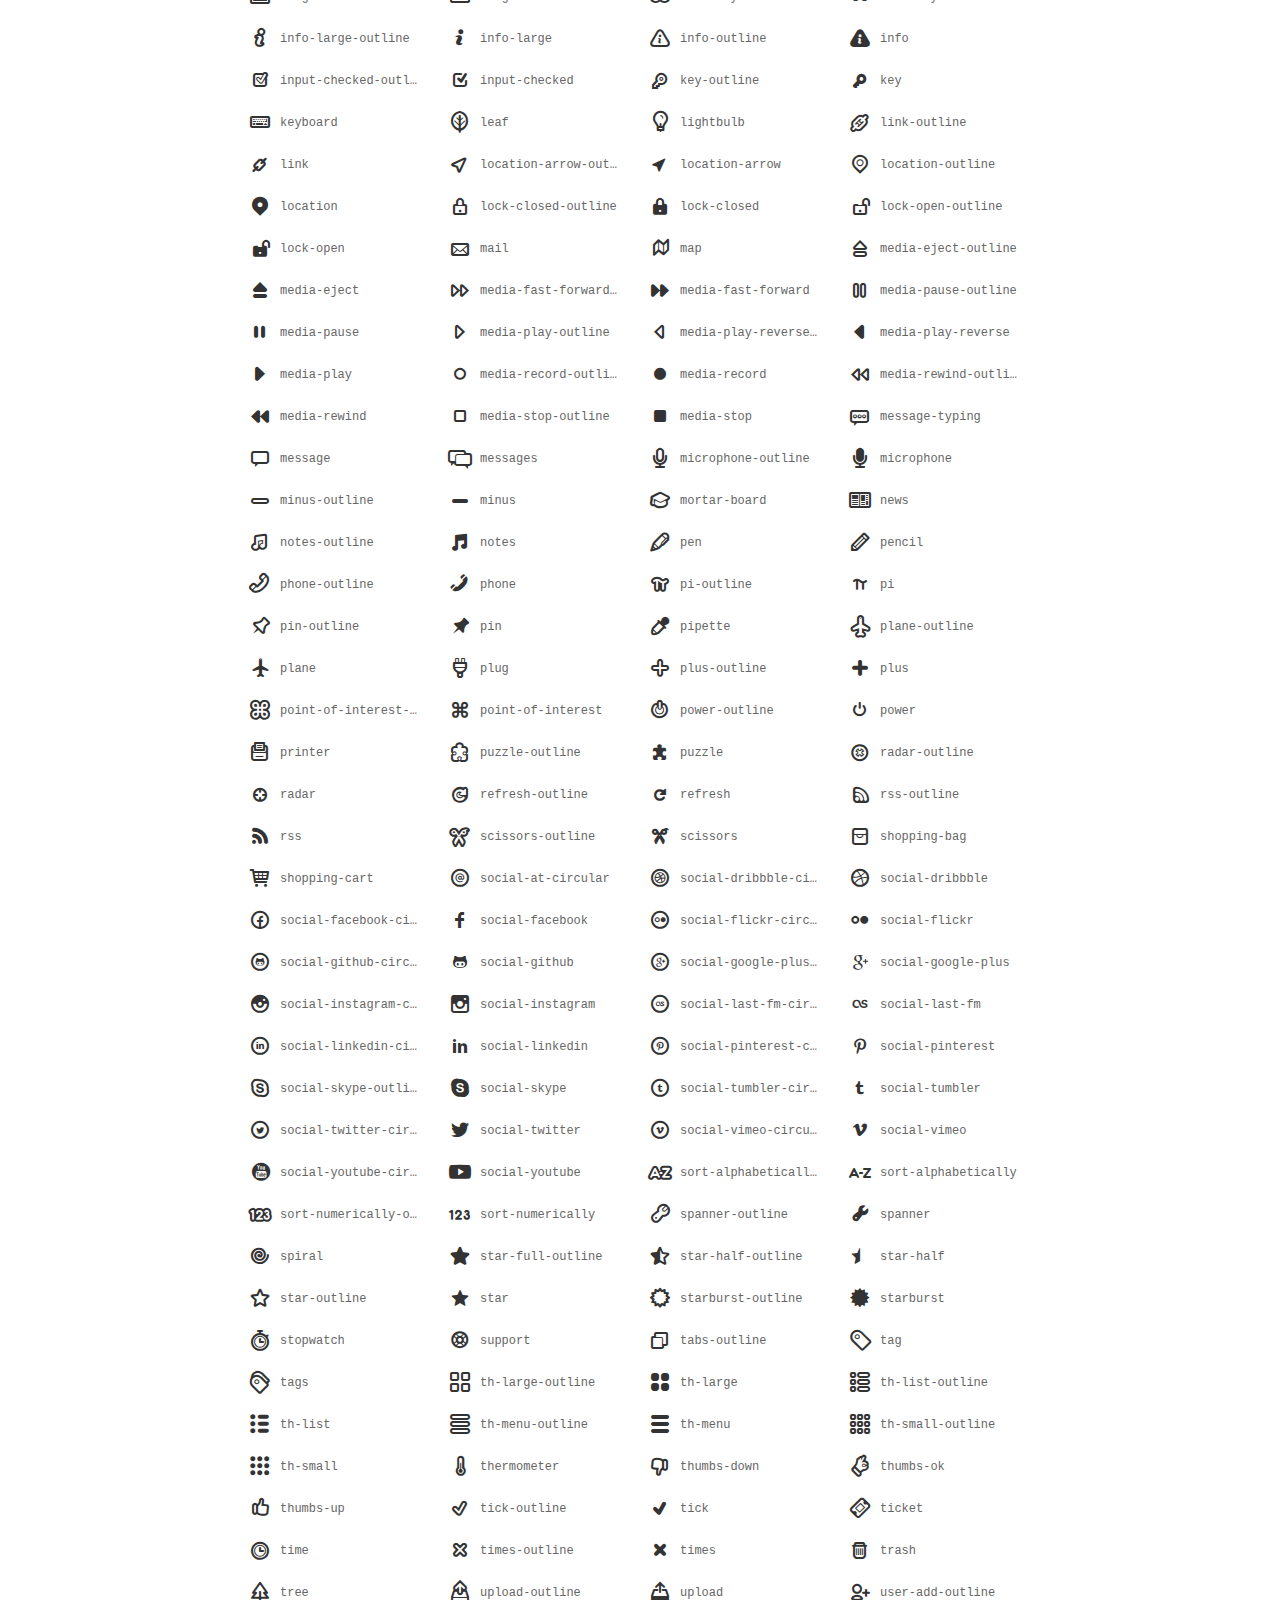
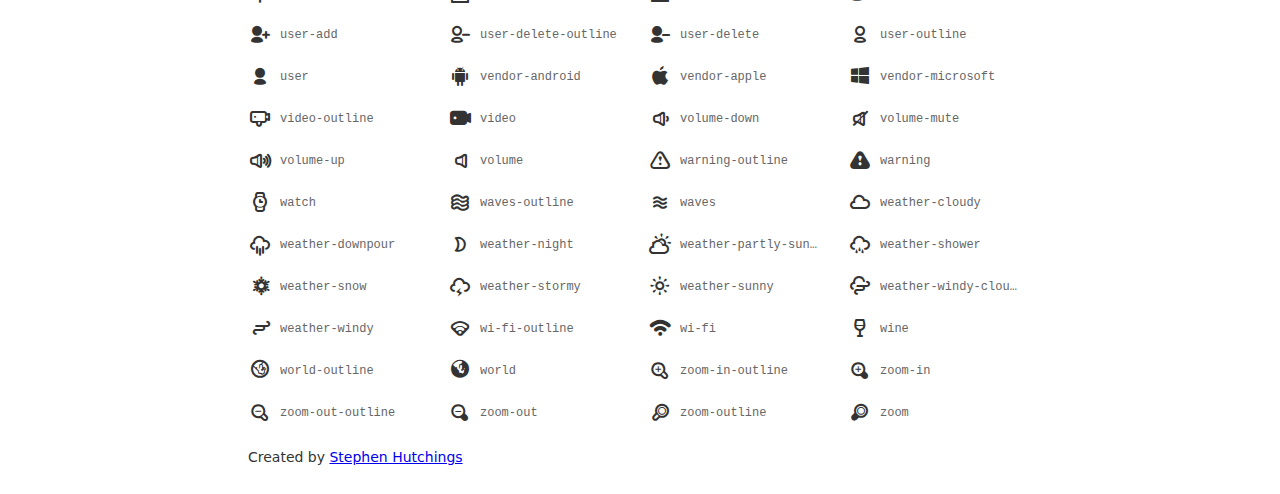
<file: PS-WebParent/PS-Admin/src/main/resources/static/vendors/typicons/demo.html>
<!DOCTYPE html>
<html lang="en">
<head>
  <meta charset="UTF-8">
  <title>Typicons</title>

  <style>
    body {
      margin: 0;
      padding: 1em;
      font-family: system-ui, "Helvetica Neue", Helvetica, Arial, sans-serif;
      font-size: 14px;
      line-height: 18px;
      color: #333;
      background-color: #fff;
    }

    header {
      position: fixed;
      left: 1em;
      right: 1em;
      top: 0;
      background: #fff;
      z-index: 1;
    }

    header .container {
      border-bottom: 1px solid #ddd;
    }

    header h1 {
      font: inherit;
      font-weight: bold;
      margin-top: 1em;
    }

    header p {
      color: #666;
      max-width: 500px;
    }

    .container {
      max-width: 784px;
      margin: auto;
      position: relative;
    }

    #icons {
      font-size: 24px;
      display: flex;
      margin: 92px -8px 0;
      flex-flow: row wrap;
    }

    .icon {
      width: 200px;
      max-width: 50%;
      box-sizing: border-box;
      display: flex;
      padding: 8px;
    }

    .label {
      display: inline-block;
      width: 100%;
      box-sizing: border-box;
      padding: 4px 8px;
      font-size: 12px;
      font-family: Monaco, monospace;
      white-space: nowrap;
      overflow: hidden;
      text-overflow: ellipsis;
      border-radius: 1px;
      color: #666;
    }

    @media (max-width: 512px) {
      #icons {
        margin-top: 112px;
      }
    }
    @charset "UTF-8";

@font-face {
  font-family: "typicons";
  src: url("typicons.eot?d8dd0dcd722b6c1a92302669f7f132b5?#iefix") format("embedded-opentype"),
url("typicons.woff2?d8dd0dcd722b6c1a92302669f7f132b5") format("woff2"),
url("typicons.woff?d8dd0dcd722b6c1a92302669f7f132b5") format("woff"),
url("typicons.ttf?d8dd0dcd722b6c1a92302669f7f132b5") format("truetype"),
url("typicons.svg?d8dd0dcd722b6c1a92302669f7f132b5#typicons") format("svg");
}

.typcn:before {
  font-family: typicons !important;
  font-style: normal;
  font-weight: normal !important;
  font-variant: normal;
  text-transform: none;
  line-height: 1;
  -webkit-font-smoothing: antialiased;
  -moz-osx-font-smoothing: grayscale;
}

.typcn-lg {
  font-size: 1.33333333em;
  line-height: 0.75em;
  vertical-align: -15%;
}
.typcn-2x {
  font-size: 2em;
}
.typcn-3x {
  font-size: 3em;
}
.typcn-4x {
  font-size: 4em;
}
.typcn-5x {
  font-size: 5em;
}

.typcn-adjust-brightness:before {
  content: "\e000";
}
.typcn-adjust-contrast:before {
  content: "\e001";
}
.typcn-anchor-outline:before {
  content: "\e002";
}
.typcn-anchor:before {
  content: "\e003";
}
.typcn-archive:before {
  content: "\e004";
}
.typcn-arrow-back-outline:before {
  content: "\e005";
}
.typcn-arrow-back:before {
  content: "\e006";
}
.typcn-arrow-down-outline:before {
  content: "\e007";
}
.typcn-arrow-down-thick:before {
  content: "\e008";
}
.typcn-arrow-down:before {
  content: "\e009";
}
.typcn-arrow-forward-outline:before {
  content: "\e00a";
}
.typcn-arrow-forward:before {
  content: "\e00b";
}
.typcn-arrow-left-outline:before {
  content: "\e00c";
}
.typcn-arrow-left-thick:before {
  content: "\e00d";
}
.typcn-arrow-left:before {
  content: "\e00e";
}
.typcn-arrow-loop-outline:before {
  content: "\e00f";
}
.typcn-arrow-loop:before {
  content: "\e010";
}
.typcn-arrow-maximise-outline:before {
  content: "\e011";
}
.typcn-arrow-maximise:before {
  content: "\e012";
}
.typcn-arrow-minimise-outline:before {
  content: "\e013";
}
.typcn-arrow-minimise:before {
  content: "\e014";
}
.typcn-arrow-move-outline:before {
  content: "\e015";
}
.typcn-arrow-move:before {
  content: "\e016";
}
.typcn-arrow-repeat-outline:before {
  content: "\e017";
}
.typcn-arrow-repeat:before {
  content: "\e018";
}
.typcn-arrow-right-outline:before {
  content: "\e019";
}
.typcn-arrow-right-thick:before {
  content: "\e01a";
}
.typcn-arrow-right:before {
  content: "\e01b";
}
.typcn-arrow-shuffle:before {
  content: "\e01c";
}
.typcn-arrow-sorted-down:before {
  content: "\e01d";
}
.typcn-arrow-sorted-up:before {
  content: "\e01e";
}
.typcn-arrow-sync-outline:before {
  content: "\e01f";
}
.typcn-arrow-sync:before {
  content: "\e020";
}
.typcn-arrow-unsorted:before {
  content: "\e021";
}
.typcn-arrow-up-outline:before {
  content: "\e022";
}
.typcn-arrow-up-thick:before {
  content: "\e023";
}
.typcn-arrow-up:before {
  content: "\e024";
}
.typcn-at:before {
  content: "\e025";
}
.typcn-attachment-outline:before {
  content: "\e026";
}
.typcn-attachment:before {
  content: "\e027";
}
.typcn-backspace-outline:before {
  content: "\e028";
}
.typcn-backspace:before {
  content: "\e029";
}
.typcn-battery-charge:before {
  content: "\e02a";
}
.typcn-battery-full:before {
  content: "\e02b";
}
.typcn-battery-high:before {
  content: "\e02c";
}
.typcn-battery-low:before {
  content: "\e02d";
}
.typcn-battery-mid:before {
  content: "\e02e";
}
.typcn-beaker:before {
  content: "\e02f";
}
.typcn-beer:before {
  content: "\e030";
}
.typcn-bell:before {
  content: "\e031";
}
.typcn-book:before {
  content: "\e032";
}
.typcn-bookmark:before {
  content: "\e033";
}
.typcn-briefcase:before {
  content: "\e034";
}
.typcn-brush:before {
  content: "\e035";
}
.typcn-business-card:before {
  content: "\e036";
}
.typcn-calculator:before {
  content: "\e037";
}
.typcn-calendar-outline:before {
  content: "\e038";
}
.typcn-calendar:before {
  content: "\e039";
}
.typcn-camera-outline:before {
  content: "\e03a";
}
.typcn-camera:before {
  content: "\e03b";
}
.typcn-cancel-outline:before {
  content: "\e03c";
}
.typcn-cancel:before {
  content: "\e03d";
}
.typcn-chart-area-outline:before {
  content: "\e03e";
}
.typcn-chart-area:before {
  content: "\e03f";
}
.typcn-chart-bar-outline:before {
  content: "\e040";
}
.typcn-chart-bar:before {
  content: "\e041";
}
.typcn-chart-line-outline:before {
  content: "\e042";
}
.typcn-chart-line:before {
  content: "\e043";
}
.typcn-chart-pie-outline:before {
  content: "\e044";
}
.typcn-chart-pie:before {
  content: "\e045";
}
.typcn-chevron-left-outline:before {
  content: "\e046";
}
.typcn-chevron-left:before {
  content: "\e047";
}
.typcn-chevron-right-outline:before {
  content: "\e048";
}
.typcn-chevron-right:before {
  content: "\e049";
}
.typcn-clipboard:before {
  content: "\e04a";
}
.typcn-cloud-storage:before {
  content: "\e04b";
}
.typcn-cloud-storage-outline:before {
  content: "\e054";
}
.typcn-code-outline:before {
  content: "\e04c";
}
.typcn-code:before {
  content: "\e04d";
}
.typcn-coffee:before {
  content: "\e04e";
}
.typcn-cog-outline:before {
  content: "\e04f";
}
.typcn-cog:before {
  content: "\e050";
}
.typcn-compass:before {
  content: "\e051";
}
.typcn-contacts:before {
  content: "\e052";
}
.typcn-credit-card:before {
  content: "\e053";
}
.typcn-css3:before {
  content: "\e055";
}
.typcn-database:before {
  content: "\e056";
}
.typcn-delete-outline:before {
  content: "\e057";
}
.typcn-delete:before {
  content: "\e058";
}
.typcn-device-desktop:before {
  content: "\e059";
}
.typcn-device-laptop:before {
  content: "\e05a";
}
.typcn-device-phone:before {
  content: "\e05b";
}
.typcn-device-tablet:before {
  content: "\e05c";
}
.typcn-directions:before {
  content: "\e05d";
}
.typcn-divide-outline:before {
  content: "\e05e";
}
.typcn-divide:before {
  content: "\e05f";
}
.typcn-document-add:before {
  content: "\e060";
}
.typcn-document-delete:before {
  content: "\e061";
}
.typcn-document-text:before {
  content: "\e062";
}
.typcn-document:before {
  content: "\e063";
}
.typcn-download-outline:before {
  content: "\e064";
}
.typcn-download:before {
  content: "\e065";
}
.typcn-dropbox:before {
  content: "\e066";
}
.typcn-edit:before {
  content: "\e067";
}
.typcn-eject-outline:before {
  content: "\e068";
}
.typcn-eject:before {
  content: "\e069";
}
.typcn-equals-outline:before {
  content: "\e06a";
}
.typcn-equals:before {
  content: "\e06b";
}
.typcn-export-outline:before {
  content: "\e06c";
}
.typcn-export:before {
  content: "\e06d";
}
.typcn-eye-outline:before {
  content: "\e06e";
}
.typcn-eye:before {
  content: "\e06f";
}
.typcn-feather:before {
  content: "\e070";
}
.typcn-film:before {
  content: "\e071";
}
.typcn-filter:before {
  content: "\e072";
}
.typcn-flag-outline:before {
  content: "\e073";
}
.typcn-flag:before {
  content: "\e074";
}
.typcn-flash-outline:before {
  content: "\e075";
}
.typcn-flash:before {
  content: "\e076";
}
.typcn-flow-children:before {
  content: "\e077";
}
.typcn-flow-merge:before {
  content: "\e078";
}
.typcn-flow-parallel:before {
  content: "\e079";
}
.typcn-flow-switch:before {
  content: "\e07a";
}
.typcn-folder-add:before {
  content: "\e07b";
}
.typcn-folder-delete:before {
  content: "\e07c";
}
.typcn-folder-open:before {
  content: "\e07d";
}
.typcn-folder:before {
  content: "\e07e";
}
.typcn-gift:before {
  content: "\e07f";
}
.typcn-globe-outline:before {
  content: "\e080";
}
.typcn-globe:before {
  content: "\e081";
}
.typcn-group-outline:before {
  content: "\e082";
}
.typcn-group:before {
  content: "\e083";
}
.typcn-headphones:before {
  content: "\e084";
}
.typcn-heart-full-outline:before {
  content: "\e085";
}
.typcn-heart-half-outline:before {
  content: "\e086";
}
.typcn-heart-outline:before {
  content: "\e087";
}
.typcn-heart:before {
  content: "\e088";
}
.typcn-home-outline:before {
  content: "\e089";
}
.typcn-home:before {
  content: "\e08a";
}
.typcn-html5:before {
  content: "\e08b";
}
.typcn-image-outline:before {
  content: "\e08c";
}
.typcn-image:before {
  content: "\e08d";
}
.typcn-infinity-outline:before {
  content: "\e08e";
}
.typcn-infinity:before {
  content: "\e08f";
}
.typcn-info-large-outline:before {
  content: "\e090";
}
.typcn-info-large:before {
  content: "\e091";
}
.typcn-info-outline:before {
  content: "\e092";
}
.typcn-info:before {
  content: "\e093";
}
.typcn-input-checked-outline:before {
  content: "\e094";
}
.typcn-input-checked:before {
  content: "\e095";
}
.typcn-key-outline:before {
  content: "\e096";
}
.typcn-key:before {
  content: "\e097";
}
.typcn-keyboard:before {
  content: "\e098";
}
.typcn-leaf:before {
  content: "\e099";
}
.typcn-lightbulb:before {
  content: "\e09a";
}
.typcn-link-outline:before {
  content: "\e09b";
}
.typcn-link:before {
  content: "\e09c";
}
.typcn-location-arrow-outline:before {
  content: "\e09d";
}
.typcn-location-arrow:before {
  content: "\e09e";
}
.typcn-location-outline:before {
  content: "\e09f";
}
.typcn-location:before {
  content: "\e0a0";
}
.typcn-lock-closed-outline:before {
  content: "\e0a1";
}
.typcn-lock-closed:before {
  content: "\e0a2";
}
.typcn-lock-open-outline:before {
  content: "\e0a3";
}
.typcn-lock-open:before {
  content: "\e0a4";
}
.typcn-mail:before {
  content: "\e0a5";
}
.typcn-map:before {
  content: "\e0a6";
}
.typcn-media-eject-outline:before {
  content: "\e0a7";
}
.typcn-media-eject:before {
  content: "\e0a8";
}
.typcn-media-fast-forward-outline:before {
  content: "\e0a9";
}
.typcn-media-fast-forward:before {
  content: "\e0aa";
}
.typcn-media-pause-outline:before {
  content: "\e0ab";
}
.typcn-media-pause:before {
  content: "\e0ac";
}
.typcn-media-play-outline:before {
  content: "\e0ad";
}
.typcn-media-play-reverse-outline:before {
  content: "\e0ae";
}
.typcn-media-play-reverse:before {
  content: "\e0af";
}
.typcn-media-play:before {
  content: "\e0b0";
}
.typcn-media-record-outline:before {
  content: "\e0b1";
}
.typcn-media-record:before {
  content: "\e0b2";
}
.typcn-media-rewind-outline:before {
  content: "\e0b3";
}
.typcn-media-rewind:before {
  content: "\e0b4";
}
.typcn-media-stop-outline:before {
  content: "\e0b5";
}
.typcn-media-stop:before {
  content: "\e0b6";
}
.typcn-message-typing:before {
  content: "\e0b7";
}
.typcn-message:before {
  content: "\e0b8";
}
.typcn-messages:before {
  content: "\e0b9";
}
.typcn-microphone-outline:before {
  content: "\e0ba";
}
.typcn-microphone:before {
  content: "\e0bb";
}
.typcn-minus-outline:before {
  content: "\e0bc";
}
.typcn-minus:before {
  content: "\e0bd";
}
.typcn-mortar-board:before {
  content: "\e0be";
}
.typcn-news:before {
  content: "\e0bf";
}
.typcn-notes-outline:before {
  content: "\e0c0";
}
.typcn-notes:before {
  content: "\e0c1";
}
.typcn-pen:before {
  content: "\e0c2";
}
.typcn-pencil:before {
  content: "\e0c3";
}
.typcn-phone-outline:before {
  content: "\e0c4";
}
.typcn-phone:before {
  content: "\e0c5";
}
.typcn-pi-outline:before {
  content: "\e0c6";
}
.typcn-pi:before {
  content: "\e0c7";
}
.typcn-pin-outline:before {
  content: "\e0c8";
}
.typcn-pin:before {
  content: "\e0c9";
}
.typcn-pipette:before {
  content: "\e0ca";
}
.typcn-plane-outline:before {
  content: "\e0cb";
}
.typcn-plane:before {
  content: "\e0cc";
}
.typcn-plug:before {
  content: "\e0cd";
}
.typcn-plus-outline:before {
  content: "\e0ce";
}
.typcn-plus:before {
  content: "\e0cf";
}
.typcn-point-of-interest-outline:before {
  content: "\e0d0";
}
.typcn-point-of-interest:before {
  content: "\e0d1";
}
.typcn-power-outline:before {
  content: "\e0d2";
}
.typcn-power:before {
  content: "\e0d3";
}
.typcn-printer:before {
  content: "\e0d4";
}
.typcn-puzzle-outline:before {
  content: "\e0d5";
}
.typcn-puzzle:before {
  content: "\e0d6";
}
.typcn-radar-outline:before {
  content: "\e0d7";
}
.typcn-radar:before {
  content: "\e0d8";
}
.typcn-refresh-outline:before {
  content: "\e0d9";
}
.typcn-refresh:before {
  content: "\e0da";
}
.typcn-rss-outline:before {
  content: "\e0db";
}
.typcn-rss:before {
  content: "\e0dc";
}
.typcn-scissors-outline:before {
  content: "\e0dd";
}
.typcn-scissors:before {
  content: "\e0de";
}
.typcn-shopping-bag:before {
  content: "\e0df";
}
.typcn-shopping-cart:before {
  content: "\e0e0";
}
.typcn-social-at-circular:before {
  content: "\e0e1";
}
.typcn-social-dribbble-circular:before {
  content: "\e0e2";
}
.typcn-social-dribbble:before {
  content: "\e0e3";
}
.typcn-social-facebook-circular:before {
  content: "\e0e4";
}
.typcn-social-facebook:before {
  content: "\e0e5";
}
.typcn-social-flickr-circular:before {
  content: "\e0e6";
}
.typcn-social-flickr:before {
  content: "\e0e7";
}
.typcn-social-github-circular:before {
  content: "\e0e8";
}
.typcn-social-github:before {
  content: "\e0e9";
}
.typcn-social-google-plus-circular:before {
  content: "\e0ea";
}
.typcn-social-google-plus:before {
  content: "\e0eb";
}
.typcn-social-instagram-circular:before {
  content: "\e0ec";
}
.typcn-social-instagram:before {
  content: "\e0ed";
}
.typcn-social-last-fm-circular:before {
  content: "\e0ee";
}
.typcn-social-last-fm:before {
  content: "\e0ef";
}
.typcn-social-linkedin-circular:before {
  content: "\e0f0";
}
.typcn-social-linkedin:before {
  content: "\e0f1";
}
.typcn-social-pinterest-circular:before {
  content: "\e0f2";
}
.typcn-social-pinterest:before {
  content: "\e0f3";
}
.typcn-social-skype-outline:before {
  content: "\e0f4";
}
.typcn-social-skype:before {
  content: "\e0f5";
}
.typcn-social-tumbler-circular:before {
  content: "\e0f6";
}
.typcn-social-tumbler:before {
  content: "\e0f7";
}
.typcn-social-twitter-circular:before {
  content: "\e0f8";
}
.typcn-social-twitter:before {
  content: "\e0f9";
}
.typcn-social-vimeo-circular:before {
  content: "\e0fa";
}
.typcn-social-vimeo:before {
  content: "\e0fb";
}
.typcn-social-youtube-circular:before {
  content: "\e0fc";
}
.typcn-social-youtube:before {
  content: "\e0fd";
}
.typcn-sort-alphabetically-outline:before {
  content: "\e0fe";
}
.typcn-sort-alphabetically:before {
  content: "\e0ff";
}
.typcn-sort-numerically-outline:before {
  content: "\e100";
}
.typcn-sort-numerically:before {
  content: "\e101";
}
.typcn-spanner-outline:before {
  content: "\e102";
}
.typcn-spanner:before {
  content: "\e103";
}
.typcn-spiral:before {
  content: "\e104";
}
.typcn-star-full-outline:before {
  content: "\e105";
}
.typcn-star-half-outline:before {
  content: "\e106";
}
.typcn-star-half:before {
  content: "\e107";
}
.typcn-star-outline:before {
  content: "\e108";
}
.typcn-star:before {
  content: "\e109";
}
.typcn-starburst-outline:before {
  content: "\e10a";
}
.typcn-starburst:before {
  content: "\e10b";
}
.typcn-stopwatch:before {
  content: "\e10c";
}
.typcn-support:before {
  content: "\e10d";
}
.typcn-tabs-outline:before {
  content: "\e10e";
}
.typcn-tag:before {
  content: "\e10f";
}
.typcn-tags:before {
  content: "\e110";
}
.typcn-th-large-outline:before {
  content: "\e111";
}
.typcn-th-large:before {
  content: "\e112";
}
.typcn-th-list-outline:before {
  content: "\e113";
}
.typcn-th-list:before {
  content: "\e114";
}
.typcn-th-menu-outline:before {
  content: "\e115";
}
.typcn-th-menu:before {
  content: "\e116";
}
.typcn-th-small-outline:before {
  content: "\e117";
}
.typcn-th-small:before {
  content: "\e118";
}
.typcn-thermometer:before {
  content: "\e119";
}
.typcn-thumbs-down:before {
  content: "\e11a";
}
.typcn-thumbs-ok:before {
  content: "\e11b";
}
.typcn-thumbs-up:before {
  content: "\e11c";
}
.typcn-tick-outline:before {
  content: "\e11d";
}
.typcn-tick:before {
  content: "\e11e";
}
.typcn-ticket:before {
  content: "\e11f";
}
.typcn-time:before {
  content: "\e120";
}
.typcn-times-outline:before {
  content: "\e121";
}
.typcn-times:before {
  content: "\e122";
}
.typcn-trash:before {
  content: "\e123";
}
.typcn-tree:before {
  content: "\e124";
}
.typcn-upload-outline:before {
  content: "\e125";
}
.typcn-upload:before {
  content: "\e126";
}
.typcn-user-add-outline:before {
  content: "\e127";
}
.typcn-user-add:before {
  content: "\e128";
}
.typcn-user-delete-outline:before {
  content: "\e129";
}
.typcn-user-delete:before {
  content: "\e12a";
}
.typcn-user-outline:before {
  content: "\e12b";
}
.typcn-user:before {
  content: "\e12c";
}
.typcn-vendor-android:before {
  content: "\e12d";
}
.typcn-vendor-apple:before {
  content: "\e12e";
}
.typcn-vendor-microsoft:before {
  content: "\e12f";
}
.typcn-video-outline:before {
  content: "\e130";
}
.typcn-video:before {
  content: "\e131";
}
.typcn-volume-down:before {
  content: "\e132";
}
.typcn-volume-mute:before {
  content: "\e133";
}
.typcn-volume-up:before {
  content: "\e134";
}
.typcn-volume:before {
  content: "\e135";
}
.typcn-warning-outline:before {
  content: "\e136";
}
.typcn-warning:before {
  content: "\e137";
}
.typcn-watch:before {
  content: "\e138";
}
.typcn-waves-outline:before {
  content: "\e139";
}
.typcn-waves:before {
  content: "\e13a";
}
.typcn-weather-cloudy:before {
  content: "\e13b";
}
.typcn-weather-downpour:before {
  content: "\e13c";
}
.typcn-weather-night:before {
  content: "\e13d";
}
.typcn-weather-partly-sunny:before {
  content: "\e13e";
}
.typcn-weather-shower:before {
  content: "\e13f";
}
.typcn-weather-snow:before {
  content: "\e140";
}
.typcn-weather-stormy:before {
  content: "\e141";
}
.typcn-weather-sunny:before {
  content: "\e142";
}
.typcn-weather-windy-cloudy:before {
  content: "\e143";
}
.typcn-weather-windy:before {
  content: "\e144";
}
.typcn-wi-fi-outline:before {
  content: "\e145";
}
.typcn-wi-fi:before {
  content: "\e146";
}
.typcn-wine:before {
  content: "\e147";
}
.typcn-world-outline:before {
  content: "\e148";
}
.typcn-world:before {
  content: "\e149";
}
.typcn-zoom-in-outline:before {
  content: "\e14a";
}
.typcn-zoom-in:before {
  content: "\e14b";
}
.typcn-zoom-out-outline:before {
  content: "\e14c";
}
.typcn-zoom-out:before {
  content: "\e14d";
}
.typcn-zoom-outline:before {
  content: "\e14e";
}
.typcn-zoom:before {
  content: "\e14f";
}

  </style>
</head>

<body>
  <header>
    <div class="container">
      <h1>Typicons &middot; v2.1.0</h1>
      <p>Typicons are free-to-use vector icons embedded in a webfont for easy use in your user interfaces, whether it be on the web or in a native application.</p>
    </div>
  </header>

  <div class="container">
    <div id="icons">
      <div class="icon">
        <span class="typcn typcn-adjust-brightness"></span>
        <span class='label'>adjust-brightness</span>
      </div>
      <div class="icon">
        <span class="typcn typcn-adjust-contrast"></span>
        <span class='label'>adjust-contrast</span>
      </div>
      <div class="icon">
        <span class="typcn typcn-anchor-outline"></span>
        <span class='label'>anchor-outline</span>
      </div>
      <div class="icon">
        <span class="typcn typcn-anchor"></span>
        <span class='label'>anchor</span>
      </div>
      <div class="icon">
        <span class="typcn typcn-archive"></span>
        <span class='label'>archive</span>
      </div>
      <div class="icon">
        <span class="typcn typcn-arrow-back-outline"></span>
        <span class='label'>arrow-back-outline</span>
      </div>
      <div class="icon">
        <span class="typcn typcn-arrow-back"></span>
        <span class='label'>arrow-back</span>
      </div>
      <div class="icon">
        <span class="typcn typcn-arrow-down-outline"></span>
        <span class='label'>arrow-down-outline</span>
      </div>
      <div class="icon">
        <span class="typcn typcn-arrow-down-thick"></span>
        <span class='label'>arrow-down-thick</span>
      </div>
      <div class="icon">
        <span class="typcn typcn-arrow-down"></span>
        <span class='label'>arrow-down</span>
      </div>
      <div class="icon">
        <span class="typcn typcn-arrow-forward-outline"></span>
        <span class='label'>arrow-forward-outline</span>
      </div>
      <div class="icon">
        <span class="typcn typcn-arrow-forward"></span>
        <span class='label'>arrow-forward</span>
      </div>
      <div class="icon">
        <span class="typcn typcn-arrow-left-outline"></span>
        <span class='label'>arrow-left-outline</span>
      </div>
      <div class="icon">
        <span class="typcn typcn-arrow-left-thick"></span>
        <span class='label'>arrow-left-thick</span>
      </div>
      <div class="icon">
        <span class="typcn typcn-arrow-left"></span>
        <span class='label'>arrow-left</span>
      </div>
      <div class="icon">
        <span class="typcn typcn-arrow-loop-outline"></span>
        <span class='label'>arrow-loop-outline</span>
      </div>
      <div class="icon">
        <span class="typcn typcn-arrow-loop"></span>
        <span class='label'>arrow-loop</span>
      </div>
      <div class="icon">
        <span class="typcn typcn-arrow-maximise-outline"></span>
        <span class='label'>arrow-maximise-outline</span>
      </div>
      <div class="icon">
        <span class="typcn typcn-arrow-maximise"></span>
        <span class='label'>arrow-maximise</span>
      </div>
      <div class="icon">
        <span class="typcn typcn-arrow-minimise-outline"></span>
        <span class='label'>arrow-minimise-outline</span>
      </div>
      <div class="icon">
        <span class="typcn typcn-arrow-minimise"></span>
        <span class='label'>arrow-minimise</span>
      </div>
      <div class="icon">
        <span class="typcn typcn-arrow-move-outline"></span>
        <span class='label'>arrow-move-outline</span>
      </div>
      <div class="icon">
        <span class="typcn typcn-arrow-move"></span>
        <span class='label'>arrow-move</span>
      </div>
      <div class="icon">
        <span class="typcn typcn-arrow-repeat-outline"></span>
        <span class='label'>arrow-repeat-outline</span>
      </div>
      <div class="icon">
        <span class="typcn typcn-arrow-repeat"></span>
        <span class='label'>arrow-repeat</span>
      </div>
      <div class="icon">
        <span class="typcn typcn-arrow-right-outline"></span>
        <span class='label'>arrow-right-outline</span>
      </div>
      <div class="icon">
        <span class="typcn typcn-arrow-right-thick"></span>
        <span class='label'>arrow-right-thick</span>
      </div>
      <div class="icon">
        <span class="typcn typcn-arrow-right"></span>
        <span class='label'>arrow-right</span>
      </div>
      <div class="icon">
        <span class="typcn typcn-arrow-shuffle"></span>
        <span class='label'>arrow-shuffle</span>
      </div>
      <div class="icon">
        <span class="typcn typcn-arrow-sorted-down"></span>
        <span class='label'>arrow-sorted-down</span>
      </div>
      <div class="icon">
        <span class="typcn typcn-arrow-sorted-up"></span>
        <span class='label'>arrow-sorted-up</span>
      </div>
      <div class="icon">
        <span class="typcn typcn-arrow-sync-outline"></span>
        <span class='label'>arrow-sync-outline</span>
      </div>
      <div class="icon">
        <span class="typcn typcn-arrow-sync"></span>
        <span class='label'>arrow-sync</span>
      </div>
      <div class="icon">
        <span class="typcn typcn-arrow-unsorted"></span>
        <span class='label'>arrow-unsorted</span>
      </div>
      <div class="icon">
        <span class="typcn typcn-arrow-up-outline"></span>
        <span class='label'>arrow-up-outline</span>
      </div>
      <div class="icon">
        <span class="typcn typcn-arrow-up-thick"></span>
        <span class='label'>arrow-up-thick</span>
      </div>
      <div class="icon">
        <span class="typcn typcn-arrow-up"></span>
        <span class='label'>arrow-up</span>
      </div>
      <div class="icon">
        <span class="typcn typcn-at"></span>
        <span class='label'>at</span>
      </div>
      <div class="icon">
        <span class="typcn typcn-attachment-outline"></span>
        <span class='label'>attachment-outline</span>
      </div>
      <div class="icon">
        <span class="typcn typcn-attachment"></span>
        <span class='label'>attachment</span>
      </div>
      <div class="icon">
        <span class="typcn typcn-backspace-outline"></span>
        <span class='label'>backspace-outline</span>
      </div>
      <div class="icon">
        <span class="typcn typcn-backspace"></span>
        <span class='label'>backspace</span>
      </div>
      <div class="icon">
        <span class="typcn typcn-battery-charge"></span>
        <span class='label'>battery-charge</span>
      </div>
      <div class="icon">
        <span class="typcn typcn-battery-full"></span>
        <span class='label'>battery-full</span>
      </div>
      <div class="icon">
        <span class="typcn typcn-battery-high"></span>
        <span class='label'>battery-high</span>
      </div>
      <div class="icon">
        <span class="typcn typcn-battery-low"></span>
        <span class='label'>battery-low</span>
      </div>
      <div class="icon">
        <span class="typcn typcn-battery-mid"></span>
        <span class='label'>battery-mid</span>
      </div>
      <div class="icon">
        <span class="typcn typcn-beaker"></span>
        <span class='label'>beaker</span>
      </div>
      <div class="icon">
        <span class="typcn typcn-beer"></span>
        <span class='label'>beer</span>
      </div>
      <div class="icon">
        <span class="typcn typcn-bell"></span>
        <span class='label'>bell</span>
      </div>
      <div class="icon">
        <span class="typcn typcn-book"></span>
        <span class='label'>book</span>
      </div>
      <div class="icon">
        <span class="typcn typcn-bookmark"></span>
        <span class='label'>bookmark</span>
      </div>
      <div class="icon">
        <span class="typcn typcn-briefcase"></span>
        <span class='label'>briefcase</span>
      </div>
      <div class="icon">
        <span class="typcn typcn-brush"></span>
        <span class='label'>brush</span>
      </div>
      <div class="icon">
        <span class="typcn typcn-business-card"></span>
        <span class='label'>business-card</span>
      </div>
      <div class="icon">
        <span class="typcn typcn-calculator"></span>
        <span class='label'>calculator</span>
      </div>
      <div class="icon">
        <span class="typcn typcn-calendar-outline"></span>
        <span class='label'>calendar-outline</span>
      </div>
      <div class="icon">
        <span class="typcn typcn-calendar"></span>
        <span class='label'>calendar</span>
      </div>
      <div class="icon">
        <span class="typcn typcn-camera-outline"></span>
        <span class='label'>camera-outline</span>
      </div>
      <div class="icon">
        <span class="typcn typcn-camera"></span>
        <span class='label'>camera</span>
      </div>
      <div class="icon">
        <span class="typcn typcn-cancel-outline"></span>
        <span class='label'>cancel-outline</span>
      </div>
      <div class="icon">
        <span class="typcn typcn-cancel"></span>
        <span class='label'>cancel</span>
      </div>
      <div class="icon">
        <span class="typcn typcn-chart-area-outline"></span>
        <span class='label'>chart-area-outline</span>
      </div>
      <div class="icon">
        <span class="typcn typcn-chart-area"></span>
        <span class='label'>chart-area</span>
      </div>
      <div class="icon">
        <span class="typcn typcn-chart-bar-outline"></span>
        <span class='label'>chart-bar-outline</span>
      </div>
      <div class="icon">
        <span class="typcn typcn-chart-bar"></span>
        <span class='label'>chart-bar</span>
      </div>
      <div class="icon">
        <span class="typcn typcn-chart-line-outline"></span>
        <span class='label'>chart-line-outline</span>
      </div>
      <div class="icon">
        <span class="typcn typcn-chart-line"></span>
        <span class='label'>chart-line</span>
      </div>
      <div class="icon">
        <span class="typcn typcn-chart-pie-outline"></span>
        <span class='label'>chart-pie-outline</span>
      </div>
      <div class="icon">
        <span class="typcn typcn-chart-pie"></span>
        <span class='label'>chart-pie</span>
      </div>
      <div class="icon">
        <span class="typcn typcn-chevron-left-outline"></span>
        <span class='label'>chevron-left-outline</span>
      </div>
      <div class="icon">
        <span class="typcn typcn-chevron-left"></span>
        <span class='label'>chevron-left</span>
      </div>
      <div class="icon">
        <span class="typcn typcn-chevron-right-outline"></span>
        <span class='label'>chevron-right-outline</span>
      </div>
      <div class="icon">
        <span class="typcn typcn-chevron-right"></span>
        <span class='label'>chevron-right</span>
      </div>
      <div class="icon">
        <span class="typcn typcn-clipboard"></span>
        <span class='label'>clipboard</span>
      </div>
      <div class="icon">
        <span class="typcn typcn-cloud-storage"></span>
        <span class='label'>cloud-storage</span>
      </div>
      <div class="icon">
        <span class="typcn typcn-cloud-storage-outline"></span>
        <span class='label'>cloud-storage-outline</span>
      </div>
      <div class="icon">
        <span class="typcn typcn-code-outline"></span>
        <span class='label'>code-outline</span>
      </div>
      <div class="icon">
        <span class="typcn typcn-code"></span>
        <span class='label'>code</span>
      </div>
      <div class="icon">
        <span class="typcn typcn-coffee"></span>
        <span class='label'>coffee</span>
      </div>
      <div class="icon">
        <span class="typcn typcn-cog-outline"></span>
        <span class='label'>cog-outline</span>
      </div>
      <div class="icon">
        <span class="typcn typcn-cog"></span>
        <span class='label'>cog</span>
      </div>
      <div class="icon">
        <span class="typcn typcn-compass"></span>
        <span class='label'>compass</span>
      </div>
      <div class="icon">
        <span class="typcn typcn-contacts"></span>
        <span class='label'>contacts</span>
      </div>
      <div class="icon">
        <span class="typcn typcn-credit-card"></span>
        <span class='label'>credit-card</span>
      </div>
      <div class="icon">
        <span class="typcn typcn-css3"></span>
        <span class='label'>css3</span>
      </div>
      <div class="icon">
        <span class="typcn typcn-database"></span>
        <span class='label'>database</span>
      </div>
      <div class="icon">
        <span class="typcn typcn-delete-outline"></span>
        <span class='label'>delete-outline</span>
      </div>
      <div class="icon">
        <span class="typcn typcn-delete"></span>
        <span class='label'>delete</span>
      </div>
      <div class="icon">
        <span class="typcn typcn-device-desktop"></span>
        <span class='label'>device-desktop</span>
      </div>
      <div class="icon">
        <span class="typcn typcn-device-laptop"></span>
        <span class='label'>device-laptop</span>
      </div>
      <div class="icon">
        <span class="typcn typcn-device-phone"></span>
        <span class='label'>device-phone</span>
      </div>
      <div class="icon">
        <span class="typcn typcn-device-tablet"></span>
        <span class='label'>device-tablet</span>
      </div>
      <div class="icon">
        <span class="typcn typcn-directions"></span>
        <span class='label'>directions</span>
      </div>
      <div class="icon">
        <span class="typcn typcn-divide-outline"></span>
        <span class='label'>divide-outline</span>
      </div>
      <div class="icon">
        <span class="typcn typcn-divide"></span>
        <span class='label'>divide</span>
      </div>
      <div class="icon">
        <span class="typcn typcn-document-add"></span>
        <span class='label'>document-add</span>
      </div>
      <div class="icon">
        <span class="typcn typcn-document-delete"></span>
        <span class='label'>document-delete</span>
      </div>
      <div class="icon">
        <span class="typcn typcn-document-text"></span>
        <span class='label'>document-text</span>
      </div>
      <div class="icon">
        <span class="typcn typcn-document"></span>
        <span class='label'>document</span>
      </div>
      <div class="icon">
        <span class="typcn typcn-download-outline"></span>
        <span class='label'>download-outline</span>
      </div>
      <div class="icon">
        <span class="typcn typcn-download"></span>
        <span class='label'>download</span>
      </div>
      <div class="icon">
        <span class="typcn typcn-dropbox"></span>
        <span class='label'>dropbox</span>
      </div>
      <div class="icon">
        <span class="typcn typcn-edit"></span>
        <span class='label'>edit</span>
      </div>
      <div class="icon">
        <span class="typcn typcn-eject-outline"></span>
        <span class='label'>eject-outline</span>
      </div>
      <div class="icon">
        <span class="typcn typcn-eject"></span>
        <span class='label'>eject</span>
      </div>
      <div class="icon">
        <span class="typcn typcn-equals-outline"></span>
        <span class='label'>equals-outline</span>
      </div>
      <div class="icon">
        <span class="typcn typcn-equals"></span>
        <span class='label'>equals</span>
      </div>
      <div class="icon">
        <span class="typcn typcn-export-outline"></span>
        <span class='label'>export-outline</span>
      </div>
      <div class="icon">
        <span class="typcn typcn-export"></span>
        <span class='label'>export</span>
      </div>
      <div class="icon">
        <span class="typcn typcn-eye-outline"></span>
        <span class='label'>eye-outline</span>
      </div>
      <div class="icon">
        <span class="typcn typcn-eye"></span>
        <span class='label'>eye</span>
      </div>
      <div class="icon">
        <span class="typcn typcn-feather"></span>
        <span class='label'>feather</span>
      </div>
      <div class="icon">
        <span class="typcn typcn-film"></span>
        <span class='label'>film</span>
      </div>
      <div class="icon">
        <span class="typcn typcn-filter"></span>
        <span class='label'>filter</span>
      </div>
      <div class="icon">
        <span class="typcn typcn-flag-outline"></span>
        <span class='label'>flag-outline</span>
      </div>
      <div class="icon">
        <span class="typcn typcn-flag"></span>
        <span class='label'>flag</span>
      </div>
      <div class="icon">
        <span class="typcn typcn-flash-outline"></span>
        <span class='label'>flash-outline</span>
      </div>
      <div class="icon">
        <span class="typcn typcn-flash"></span>
        <span class='label'>flash</span>
      </div>
      <div class="icon">
        <span class="typcn typcn-flow-children"></span>
        <span class='label'>flow-children</span>
      </div>
      <div class="icon">
        <span class="typcn typcn-flow-merge"></span>
        <span class='label'>flow-merge</span>
      </div>
      <div class="icon">
        <span class="typcn typcn-flow-parallel"></span>
        <span class='label'>flow-parallel</span>
      </div>
      <div class="icon">
        <span class="typcn typcn-flow-switch"></span>
        <span class='label'>flow-switch</span>
      </div>
      <div class="icon">
        <span class="typcn typcn-folder-add"></span>
        <span class='label'>folder-add</span>
      </div>
      <div class="icon">
        <span class="typcn typcn-folder-delete"></span>
        <span class='label'>folder-delete</span>
      </div>
      <div class="icon">
        <span class="typcn typcn-folder-open"></span>
        <span class='label'>folder-open</span>
      </div>
      <div class="icon">
        <span class="typcn typcn-folder"></span>
        <span class='label'>folder</span>
      </div>
      <div class="icon">
        <span class="typcn typcn-gift"></span>
        <span class='label'>gift</span>
      </div>
      <div class="icon">
        <span class="typcn typcn-globe-outline"></span>
        <span class='label'>globe-outline</span>
      </div>
      <div class="icon">
        <span class="typcn typcn-globe"></span>
        <span class='label'>globe</span>
      </div>
      <div class="icon">
        <span class="typcn typcn-group-outline"></span>
        <span class='label'>group-outline</span>
      </div>
      <div class="icon">
        <span class="typcn typcn-group"></span>
        <span class='label'>group</span>
      </div>
      <div class="icon">
        <span class="typcn typcn-headphones"></span>
        <span class='label'>headphones</span>
      </div>
      <div class="icon">
        <span class="typcn typcn-heart-full-outline"></span>
        <span class='label'>heart-full-outline</span>
      </div>
      <div class="icon">
        <span class="typcn typcn-heart-half-outline"></span>
        <span class='label'>heart-half-outline</span>
      </div>
      <div class="icon">
        <span class="typcn typcn-heart-outline"></span>
        <span class='label'>heart-outline</span>
      </div>
      <div class="icon">
        <span class="typcn typcn-heart"></span>
        <span class='label'>heart</span>
      </div>
      <div class="icon">
        <span class="typcn typcn-home-outline"></span>
        <span class='label'>home-outline</span>
      </div>
      <div class="icon">
        <span class="typcn typcn-home"></span>
        <span class='label'>home</span>
      </div>
      <div class="icon">
        <span class="typcn typcn-html5"></span>
        <span class='label'>html5</span>
      </div>
      <div class="icon">
        <span class="typcn typcn-image-outline"></span>
        <span class='label'>image-outline</span>
      </div>
      <div class="icon">
        <span class="typcn typcn-image"></span>
        <span class='label'>image</span>
      </div>
      <div class="icon">
        <span class="typcn typcn-infinity-outline"></span>
        <span class='label'>infinity-outline</span>
      </div>
      <div class="icon">
        <span class="typcn typcn-infinity"></span>
        <span class='label'>infinity</span>
      </div>
      <div class="icon">
        <span class="typcn typcn-info-large-outline"></span>
        <span class='label'>info-large-outline</span>
      </div>
      <div class="icon">
        <span class="typcn typcn-info-large"></span>
        <span class='label'>info-large</span>
      </div>
      <div class="icon">
        <span class="typcn typcn-info-outline"></span>
        <span class='label'>info-outline</span>
      </div>
      <div class="icon">
        <span class="typcn typcn-info"></span>
        <span class='label'>info</span>
      </div>
      <div class="icon">
        <span class="typcn typcn-input-checked-outline"></span>
        <span class='label'>input-checked-outline</span>
      </div>
      <div class="icon">
        <span class="typcn typcn-input-checked"></span>
        <span class='label'>input-checked</span>
      </div>
      <div class="icon">
        <span class="typcn typcn-key-outline"></span>
        <span class='label'>key-outline</span>
      </div>
      <div class="icon">
        <span class="typcn typcn-key"></span>
        <span class='label'>key</span>
      </div>
      <div class="icon">
        <span class="typcn typcn-keyboard"></span>
        <span class='label'>keyboard</span>
      </div>
      <div class="icon">
        <span class="typcn typcn-leaf"></span>
        <span class='label'>leaf</span>
      </div>
      <div class="icon">
        <span class="typcn typcn-lightbulb"></span>
        <span class='label'>lightbulb</span>
      </div>
      <div class="icon">
        <span class="typcn typcn-link-outline"></span>
        <span class='label'>link-outline</span>
      </div>
      <div class="icon">
        <span class="typcn typcn-link"></span>
        <span class='label'>link</span>
      </div>
      <div class="icon">
        <span class="typcn typcn-location-arrow-outline"></span>
        <span class='label'>location-arrow-outline</span>
      </div>
      <div class="icon">
        <span class="typcn typcn-location-arrow"></span>
        <span class='label'>location-arrow</span>
      </div>
      <div class="icon">
        <span class="typcn typcn-location-outline"></span>
        <span class='label'>location-outline</span>
      </div>
      <div class="icon">
        <span class="typcn typcn-location"></span>
        <span class='label'>location</span>
      </div>
      <div class="icon">
        <span class="typcn typcn-lock-closed-outline"></span>
        <span class='label'>lock-closed-outline</span>
      </div>
      <div class="icon">
        <span class="typcn typcn-lock-closed"></span>
        <span class='label'>lock-closed</span>
      </div>
      <div class="icon">
        <span class="typcn typcn-lock-open-outline"></span>
        <span class='label'>lock-open-outline</span>
      </div>
      <div class="icon">
        <span class="typcn typcn-lock-open"></span>
        <span class='label'>lock-open</span>
      </div>
      <div class="icon">
        <span class="typcn typcn-mail"></span>
        <span class='label'>mail</span>
      </div>
      <div class="icon">
        <span class="typcn typcn-map"></span>
        <span class='label'>map</span>
      </div>
      <div class="icon">
        <span class="typcn typcn-media-eject-outline"></span>
        <span class='label'>media-eject-outline</span>
      </div>
      <div class="icon">
        <span class="typcn typcn-media-eject"></span>
        <span class='label'>media-eject</span>
      </div>
      <div class="icon">
        <span class="typcn typcn-media-fast-forward-outline"></span>
        <span class='label'>media-fast-forward-outline</span>
      </div>
      <div class="icon">
        <span class="typcn typcn-media-fast-forward"></span>
        <span class='label'>media-fast-forward</span>
      </div>
      <div class="icon">
        <span class="typcn typcn-media-pause-outline"></span>
        <span class='label'>media-pause-outline</span>
      </div>
      <div class="icon">
        <span class="typcn typcn-media-pause"></span>
        <span class='label'>media-pause</span>
      </div>
      <div class="icon">
        <span class="typcn typcn-media-play-outline"></span>
        <span class='label'>media-play-outline</span>
      </div>
      <div class="icon">
        <span class="typcn typcn-media-play-reverse-outline"></span>
        <span class='label'>media-play-reverse-outline</span>
      </div>
      <div class="icon">
        <span class="typcn typcn-media-play-reverse"></span>
        <span class='label'>media-play-reverse</span>
      </div>
      <div class="icon">
        <span class="typcn typcn-media-play"></span>
        <span class='label'>media-play</span>
      </div>
      <div class="icon">
        <span class="typcn typcn-media-record-outline"></span>
        <span class='label'>media-record-outline</span>
      </div>
      <div class="icon">
        <span class="typcn typcn-media-record"></span>
        <span class='label'>media-record</span>
      </div>
      <div class="icon">
        <span class="typcn typcn-media-rewind-outline"></span>
        <span class='label'>media-rewind-outline</span>
      </div>
      <div class="icon">
        <span class="typcn typcn-media-rewind"></span>
        <span class='label'>media-rewind</span>
      </div>
      <div class="icon">
        <span class="typcn typcn-media-stop-outline"></span>
        <span class='label'>media-stop-outline</span>
      </div>
      <div class="icon">
        <span class="typcn typcn-media-stop"></span>
        <span class='label'>media-stop</span>
      </div>
      <div class="icon">
        <span class="typcn typcn-message-typing"></span>
        <span class='label'>message-typing</span>
      </div>
      <div class="icon">
        <span class="typcn typcn-message"></span>
        <span class='label'>message</span>
      </div>
      <div class="icon">
        <span class="typcn typcn-messages"></span>
        <span class='label'>messages</span>
      </div>
      <div class="icon">
        <span class="typcn typcn-microphone-outline"></span>
        <span class='label'>microphone-outline</span>
      </div>
      <div class="icon">
        <span class="typcn typcn-microphone"></span>
        <span class='label'>microphone</span>
      </div>
      <div class="icon">
        <span class="typcn typcn-minus-outline"></span>
        <span class='label'>minus-outline</span>
      </div>
      <div class="icon">
        <span class="typcn typcn-minus"></span>
        <span class='label'>minus</span>
      </div>
      <div class="icon">
        <span class="typcn typcn-mortar-board"></span>
        <span class='label'>mortar-board</span>
      </div>
      <div class="icon">
        <span class="typcn typcn-news"></span>
        <span class='label'>news</span>
      </div>
      <div class="icon">
        <span class="typcn typcn-notes-outline"></span>
        <span class='label'>notes-outline</span>
      </div>
      <div class="icon">
        <span class="typcn typcn-notes"></span>
        <span class='label'>notes</span>
      </div>
      <div class="icon">
        <span class="typcn typcn-pen"></span>
        <span class='label'>pen</span>
      </div>
      <div class="icon">
        <span class="typcn typcn-pencil"></span>
        <span class='label'>pencil</span>
      </div>
      <div class="icon">
        <span class="typcn typcn-phone-outline"></span>
        <span class='label'>phone-outline</span>
      </div>
      <div class="icon">
        <span class="typcn typcn-phone"></span>
        <span class='label'>phone</span>
      </div>
      <div class="icon">
        <span class="typcn typcn-pi-outline"></span>
        <span class='label'>pi-outline</span>
      </div>
      <div class="icon">
        <span class="typcn typcn-pi"></span>
        <span class='label'>pi</span>
      </div>
      <div class="icon">
        <span class="typcn typcn-pin-outline"></span>
        <span class='label'>pin-outline</span>
      </div>
      <div class="icon">
        <span class="typcn typcn-pin"></span>
        <span class='label'>pin</span>
      </div>
      <div class="icon">
        <span class="typcn typcn-pipette"></span>
        <span class='label'>pipette</span>
      </div>
      <div class="icon">
        <span class="typcn typcn-plane-outline"></span>
        <span class='label'>plane-outline</span>
      </div>
      <div class="icon">
        <span class="typcn typcn-plane"></span>
        <span class='label'>plane</span>
      </div>
      <div class="icon">
        <span class="typcn typcn-plug"></span>
        <span class='label'>plug</span>
      </div>
      <div class="icon">
        <span class="typcn typcn-plus-outline"></span>
        <span class='label'>plus-outline</span>
      </div>
      <div class="icon">
        <span class="typcn typcn-plus"></span>
        <span class='label'>plus</span>
      </div>
      <div class="icon">
        <span class="typcn typcn-point-of-interest-outline"></span>
        <span class='label'>point-of-interest-outline</span>
      </div>
      <div class="icon">
        <span class="typcn typcn-point-of-interest"></span>
        <span class='label'>point-of-interest</span>
      </div>
      <div class="icon">
        <span class="typcn typcn-power-outline"></span>
        <span class='label'>power-outline</span>
      </div>
      <div class="icon">
        <span class="typcn typcn-power"></span>
        <span class='label'>power</span>
      </div>
      <div class="icon">
        <span class="typcn typcn-printer"></span>
        <span class='label'>printer</span>
      </div>
      <div class="icon">
        <span class="typcn typcn-puzzle-outline"></span>
        <span class='label'>puzzle-outline</span>
      </div>
      <div class="icon">
        <span class="typcn typcn-puzzle"></span>
        <span class='label'>puzzle</span>
      </div>
      <div class="icon">
        <span class="typcn typcn-radar-outline"></span>
        <span class='label'>radar-outline</span>
      </div>
      <div class="icon">
        <span class="typcn typcn-radar"></span>
        <span class='label'>radar</span>
      </div>
      <div class="icon">
        <span class="typcn typcn-refresh-outline"></span>
        <span class='label'>refresh-outline</span>
      </div>
      <div class="icon">
        <span class="typcn typcn-refresh"></span>
        <span class='label'>refresh</span>
      </div>
      <div class="icon">
        <span class="typcn typcn-rss-outline"></span>
        <span class='label'>rss-outline</span>
      </div>
      <div class="icon">
        <span class="typcn typcn-rss"></span>
        <span class='label'>rss</span>
      </div>
      <div class="icon">
        <span class="typcn typcn-scissors-outline"></span>
        <span class='label'>scissors-outline</span>
      </div>
      <div class="icon">
        <span class="typcn typcn-scissors"></span>
        <span class='label'>scissors</span>
      </div>
      <div class="icon">
        <span class="typcn typcn-shopping-bag"></span>
        <span class='label'>shopping-bag</span>
      </div>
      <div class="icon">
        <span class="typcn typcn-shopping-cart"></span>
        <span class='label'>shopping-cart</span>
      </div>
      <div class="icon">
        <span class="typcn typcn-social-at-circular"></span>
        <span class='label'>social-at-circular</span>
      </div>
      <div class="icon">
        <span class="typcn typcn-social-dribbble-circular"></span>
        <span class='label'>social-dribbble-circular</span>
      </div>
      <div class="icon">
        <span class="typcn typcn-social-dribbble"></span>
        <span class='label'>social-dribbble</span>
      </div>
      <div class="icon">
        <span class="typcn typcn-social-facebook-circular"></span>
        <span class='label'>social-facebook-circular</span>
      </div>
      <div class="icon">
        <span class="typcn typcn-social-facebook"></span>
        <span class='label'>social-facebook</span>
      </div>
      <div class="icon">
        <span class="typcn typcn-social-flickr-circular"></span>
        <span class='label'>social-flickr-circular</span>
      </div>
      <div class="icon">
        <span class="typcn typcn-social-flickr"></span>
        <span class='label'>social-flickr</span>
      </div>
      <div class="icon">
        <span class="typcn typcn-social-github-circular"></span>
        <span class='label'>social-github-circular</span>
      </div>
      <div class="icon">
        <span class="typcn typcn-social-github"></span>
        <span class='label'>social-github</span>
      </div>
      <div class="icon">
        <span class="typcn typcn-social-google-plus-circular"></span>
        <span class='label'>social-google-plus-circular</span>
      </div>
      <div class="icon">
        <span class="typcn typcn-social-google-plus"></span>
        <span class='label'>social-google-plus</span>
      </div>
      <div class="icon">
        <span class="typcn typcn-social-instagram-circular"></span>
        <span class='label'>social-instagram-circular</span>
      </div>
      <div class="icon">
        <span class="typcn typcn-social-instagram"></span>
        <span class='label'>social-instagram</span>
      </div>
      <div class="icon">
        <span class="typcn typcn-social-last-fm-circular"></span>
        <span class='label'>social-last-fm-circular</span>
      </div>
      <div class="icon">
        <span class="typcn typcn-social-last-fm"></span>
        <span class='label'>social-last-fm</span>
      </div>
      <div class="icon">
        <span class="typcn typcn-social-linkedin-circular"></span>
        <span class='label'>social-linkedin-circular</span>
      </div>
      <div class="icon">
        <span class="typcn typcn-social-linkedin"></span>
        <span class='label'>social-linkedin</span>
      </div>
      <div class="icon">
        <span class="typcn typcn-social-pinterest-circular"></span>
        <span class='label'>social-pinterest-circular</span>
      </div>
      <div class="icon">
        <span class="typcn typcn-social-pinterest"></span>
        <span class='label'>social-pinterest</span>
      </div>
      <div class="icon">
        <span class="typcn typcn-social-skype-outline"></span>
        <span class='label'>social-skype-outline</span>
      </div>
      <div class="icon">
        <span class="typcn typcn-social-skype"></span>
        <span class='label'>social-skype</span>
      </div>
      <div class="icon">
        <span class="typcn typcn-social-tumbler-circular"></span>
        <span class='label'>social-tumbler-circular</span>
      </div>
      <div class="icon">
        <span class="typcn typcn-social-tumbler"></span>
        <span class='label'>social-tumbler</span>
      </div>
      <div class="icon">
        <span class="typcn typcn-social-twitter-circular"></span>
        <span class='label'>social-twitter-circular</span>
      </div>
      <div class="icon">
        <span class="typcn typcn-social-twitter"></span>
        <span class='label'>social-twitter</span>
      </div>
      <div class="icon">
        <span class="typcn typcn-social-vimeo-circular"></span>
        <span class='label'>social-vimeo-circular</span>
      </div>
      <div class="icon">
        <span class="typcn typcn-social-vimeo"></span>
        <span class='label'>social-vimeo</span>
      </div>
      <div class="icon">
        <span class="typcn typcn-social-youtube-circular"></span>
        <span class='label'>social-youtube-circular</span>
      </div>
      <div class="icon">
        <span class="typcn typcn-social-youtube"></span>
        <span class='label'>social-youtube</span>
      </div>
      <div class="icon">
        <span class="typcn typcn-sort-alphabetically-outline"></span>
        <span class='label'>sort-alphabetically-outline</span>
      </div>
      <div class="icon">
        <span class="typcn typcn-sort-alphabetically"></span>
        <span class='label'>sort-alphabetically</span>
      </div>
      <div class="icon">
        <span class="typcn typcn-sort-numerically-outline"></span>
        <span class='label'>sort-numerically-outline</span>
      </div>
      <div class="icon">
        <span class="typcn typcn-sort-numerically"></span>
        <span class='label'>sort-numerically</span>
      </div>
      <div class="icon">
        <span class="typcn typcn-spanner-outline"></span>
        <span class='label'>spanner-outline</span>
      </div>
      <div class="icon">
        <span class="typcn typcn-spanner"></span>
        <span class='label'>spanner</span>
      </div>
      <div class="icon">
        <span class="typcn typcn-spiral"></span>
        <span class='label'>spiral</span>
      </div>
      <div class="icon">
        <span class="typcn typcn-star-full-outline"></span>
        <span class='label'>star-full-outline</span>
      </div>
      <div class="icon">
        <span class="typcn typcn-star-half-outline"></span>
        <span class='label'>star-half-outline</span>
      </div>
      <div class="icon">
        <span class="typcn typcn-star-half"></span>
        <span class='label'>star-half</span>
      </div>
      <div class="icon">
        <span class="typcn typcn-star-outline"></span>
        <span class='label'>star-outline</span>
      </div>
      <div class="icon">
        <span class="typcn typcn-star"></span>
        <span class='label'>star</span>
      </div>
      <div class="icon">
        <span class="typcn typcn-starburst-outline"></span>
        <span class='label'>starburst-outline</span>
      </div>
      <div class="icon">
        <span class="typcn typcn-starburst"></span>
        <span class='label'>starburst</span>
      </div>
      <div class="icon">
        <span class="typcn typcn-stopwatch"></span>
        <span class='label'>stopwatch</span>
      </div>
      <div class="icon">
        <span class="typcn typcn-support"></span>
        <span class='label'>support</span>
      </div>
      <div class="icon">
        <span class="typcn typcn-tabs-outline"></span>
        <span class='label'>tabs-outline</span>
      </div>
      <div class="icon">
        <span class="typcn typcn-tag"></span>
        <span class='label'>tag</span>
      </div>
      <div class="icon">
        <span class="typcn typcn-tags"></span>
        <span class='label'>tags</span>
      </div>
      <div class="icon">
        <span class="typcn typcn-th-large-outline"></span>
        <span class='label'>th-large-outline</span>
      </div>
      <div class="icon">
        <span class="typcn typcn-th-large"></span>
        <span class='label'>th-large</span>
      </div>
      <div class="icon">
        <span class="typcn typcn-th-list-outline"></span>
        <span class='label'>th-list-outline</span>
      </div>
      <div class="icon">
        <span class="typcn typcn-th-list"></span>
        <span class='label'>th-list</span>
      </div>
      <div class="icon">
        <span class="typcn typcn-th-menu-outline"></span>
        <span class='label'>th-menu-outline</span>
      </div>
      <div class="icon">
        <span class="typcn typcn-th-menu"></span>
        <span class='label'>th-menu</span>
      </div>
      <div class="icon">
        <span class="typcn typcn-th-small-outline"></span>
        <span class='label'>th-small-outline</span>
      </div>
      <div class="icon">
        <span class="typcn typcn-th-small"></span>
        <span class='label'>th-small</span>
      </div>
      <div class="icon">
        <span class="typcn typcn-thermometer"></span>
        <span class='label'>thermometer</span>
      </div>
      <div class="icon">
        <span class="typcn typcn-thumbs-down"></span>
        <span class='label'>thumbs-down</span>
      </div>
      <div class="icon">
        <span class="typcn typcn-thumbs-ok"></span>
        <span class='label'>thumbs-ok</span>
      </div>
      <div class="icon">
        <span class="typcn typcn-thumbs-up"></span>
        <span class='label'>thumbs-up</span>
      </div>
      <div class="icon">
        <span class="typcn typcn-tick-outline"></span>
        <span class='label'>tick-outline</span>
      </div>
      <div class="icon">
        <span class="typcn typcn-tick"></span>
        <span class='label'>tick</span>
      </div>
      <div class="icon">
        <span class="typcn typcn-ticket"></span>
        <span class='label'>ticket</span>
      </div>
      <div class="icon">
        <span class="typcn typcn-time"></span>
        <span class='label'>time</span>
      </div>
      <div class="icon">
        <span class="typcn typcn-times-outline"></span>
        <span class='label'>times-outline</span>
      </div>
      <div class="icon">
        <span class="typcn typcn-times"></span>
        <span class='label'>times</span>
      </div>
      <div class="icon">
        <span class="typcn typcn-trash"></span>
        <span class='label'>trash</span>
      </div>
      <div class="icon">
        <span class="typcn typcn-tree"></span>
        <span class='label'>tree</span>
      </div>
      <div class="icon">
        <span class="typcn typcn-upload-outline"></span>
        <span class='label'>upload-outline</span>
      </div>
      <div class="icon">
        <span class="typcn typcn-upload"></span>
        <span class='label'>upload</span>
      </div>
      <div class="icon">
        <span class="typcn typcn-user-add-outline"></span>
        <span class='label'>user-add-outline</span>
      </div>
      <div class="icon">
        <span class="typcn typcn-user-add"></span>
        <span class='label'>user-add</span>
      </div>
      <div class="icon">
        <span class="typcn typcn-user-delete-outline"></span>
        <span class='label'>user-delete-outline</span>
      </div>
      <div class="icon">
        <span class="typcn typcn-user-delete"></span>
        <span class='label'>user-delete</span>
      </div>
      <div class="icon">
        <span class="typcn typcn-user-outline"></span>
        <span class='label'>user-outline</span>
      </div>
      <div class="icon">
        <span class="typcn typcn-user"></span>
        <span class='label'>user</span>
      </div>
      <div class="icon">
        <span class="typcn typcn-vendor-android"></span>
        <span class='label'>vendor-android</span>
      </div>
      <div class="icon">
        <span class="typcn typcn-vendor-apple"></span>
        <span class='label'>vendor-apple</span>
      </div>
      <div class="icon">
        <span class="typcn typcn-vendor-microsoft"></span>
        <span class='label'>vendor-microsoft</span>
      </div>
      <div class="icon">
        <span class="typcn typcn-video-outline"></span>
        <span class='label'>video-outline</span>
      </div>
      <div class="icon">
        <span class="typcn typcn-video"></span>
        <span class='label'>video</span>
      </div>
      <div class="icon">
        <span class="typcn typcn-volume-down"></span>
        <span class='label'>volume-down</span>
      </div>
      <div class="icon">
        <span class="typcn typcn-volume-mute"></span>
        <span class='label'>volume-mute</span>
      </div>
      <div class="icon">
        <span class="typcn typcn-volume-up"></span>
        <span class='label'>volume-up</span>
      </div>
      <div class="icon">
        <span class="typcn typcn-volume"></span>
        <span class='label'>volume</span>
      </div>
      <div class="icon">
        <span class="typcn typcn-warning-outline"></span>
        <span class='label'>warning-outline</span>
      </div>
      <div class="icon">
        <span class="typcn typcn-warning"></span>
        <span class='label'>warning</span>
      </div>
      <div class="icon">
        <span class="typcn typcn-watch"></span>
        <span class='label'>watch</span>
      </div>
      <div class="icon">
        <span class="typcn typcn-waves-outline"></span>
        <span class='label'>waves-outline</span>
      </div>
      <div class="icon">
        <span class="typcn typcn-waves"></span>
        <span class='label'>waves</span>
      </div>
      <div class="icon">
        <span class="typcn typcn-weather-cloudy"></span>
        <span class='label'>weather-cloudy</span>
      </div>
      <div class="icon">
        <span class="typcn typcn-weather-downpour"></span>
        <span class='label'>weather-downpour</span>
      </div>
      <div class="icon">
        <span class="typcn typcn-weather-night"></span>
        <span class='label'>weather-night</span>
      </div>
      <div class="icon">
        <span class="typcn typcn-weather-partly-sunny"></span>
        <span class='label'>weather-partly-sunny</span>
      </div>
      <div class="icon">
        <span class="typcn typcn-weather-shower"></span>
        <span class='label'>weather-shower</span>
      </div>
      <div class="icon">
        <span class="typcn typcn-weather-snow"></span>
        <span class='label'>weather-snow</span>
      </div>
      <div class="icon">
        <span class="typcn typcn-weather-stormy"></span>
        <span class='label'>weather-stormy</span>
      </div>
      <div class="icon">
        <span class="typcn typcn-weather-sunny"></span>
        <span class='label'>weather-sunny</span>
      </div>
      <div class="icon">
        <span class="typcn typcn-weather-windy-cloudy"></span>
        <span class='label'>weather-windy-cloudy</span>
      </div>
      <div class="icon">
        <span class="typcn typcn-weather-windy"></span>
        <span class='label'>weather-windy</span>
      </div>
      <div class="icon">
        <span class="typcn typcn-wi-fi-outline"></span>
        <span class='label'>wi-fi-outline</span>
      </div>
      <div class="icon">
        <span class="typcn typcn-wi-fi"></span>
        <span class='label'>wi-fi</span>
      </div>
      <div class="icon">
        <span class="typcn typcn-wine"></span>
        <span class='label'>wine</span>
      </div>
      <div class="icon">
        <span class="typcn typcn-world-outline"></span>
        <span class='label'>world-outline</span>
      </div>
      <div class="icon">
        <span class="typcn typcn-world"></span>
        <span class='label'>world</span>
      </div>
      <div class="icon">
        <span class="typcn typcn-zoom-in-outline"></span>
        <span class='label'>zoom-in-outline</span>
      </div>
      <div class="icon">
        <span class="typcn typcn-zoom-in"></span>
        <span class='label'>zoom-in</span>
      </div>
      <div class="icon">
        <span class="typcn typcn-zoom-out-outline"></span>
        <span class='label'>zoom-out-outline</span>
      </div>
      <div class="icon">
        <span class="typcn typcn-zoom-out"></span>
        <span class='label'>zoom-out</span>
      </div>
      <div class="icon">
        <span class="typcn typcn-zoom-outline"></span>
        <span class='label'>zoom-outline</span>
      </div>
      <div class="icon">
        <span class="typcn typcn-zoom"></span>
        <span class='label'>zoom</span>
      </div>
    </div>
  </div>

  <footer>
    <div class="container">
      <p>Created by
        <a href="https://www.s-ings.com">
          Stephen Hutchings
        </a>
      </p>
    </div>
  </footer>
</body>
</html>
</file>
